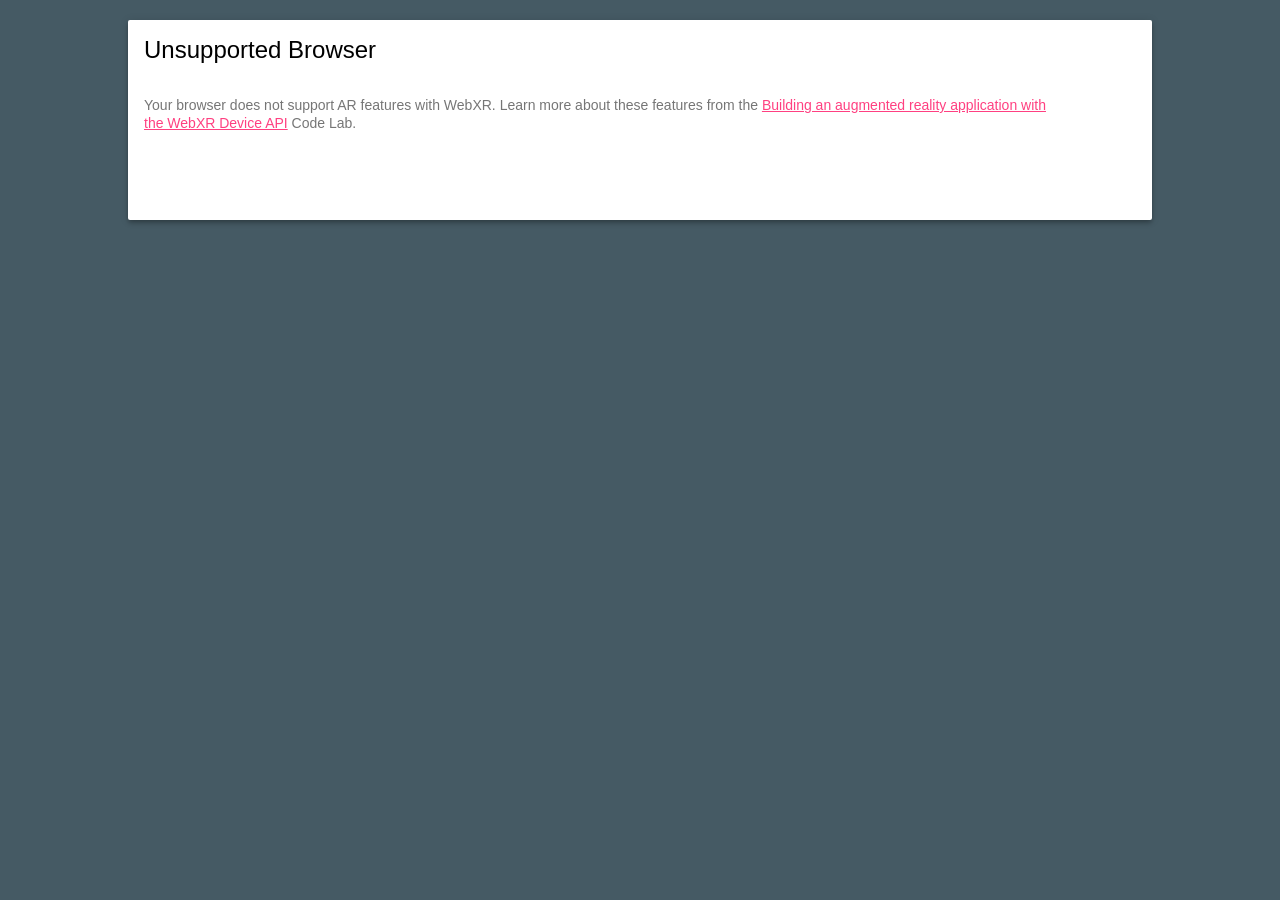
<file: final/index.html>
<!doctype html>
<!--
/*
 * Copyright 2017 Google Inc. All Rights Reserved.
 * Licensed under the Apache License, Version 2.0 (the "License");
 * you may not use this file except in compliance with the License.
 * You may obtain a copy of the License at
 *
 *     http://www.apache.org/licenses/LICENSE-2.0
 *
 * Unless required by applicable law or agreed to in writing, software
 * distributed under the License is distributed on an "AS IS" BASIS,
 * WITHOUT WARRANTIES OR CONDITIONS OF ANY KIND, either express or implied.
 * See the License for the specific language governing permissions and
 * limitations under the License.
 */
-->
<html>
  <head>
    <meta charset="utf-8">
    <meta http-equiv="X-UA-Compatible" content="IE=edge">
    <meta name="viewport" content="width=device-width, initial-scale=1.0">
    <title>Building an augmented reality application with the WebXR Device API</title>
    <link rel="stylesheet" type="text/css" href="../shared/app.css" />
    <link rel="stylesheet" type="text/css" href="../third_party/mdl/material.min.css" />
  </head>
  <body>
    <div id="enter-ar-info" class="demo-card mdl-card mdl-shadow--4dp">
      <div class="mdl-card__title">
        <h2 class="mdl-card__title-text">Augmented Reality with the WebXR Device API</h2>
      </div>
      <div class="mdl-card__supporting-text">
        This is an experiment using augmented reality features with the WebXR Device API.
        Upon entering AR, you will be surrounded by a world of cubes.
        Learn more about these features from the <a href="https://codelabs.developers.google.com/codelabs/ar-with-webxr">Building an augmented reality application with the WebXR Device API</a> Code Lab.
      </div>
      <div class="mdl-card__actions mdl-card--border">
        <a id="enter-ar" class="mdl-button mdl-button--raised mdl-button--accent">
          Start augmented reality
        </a>
      </div>
    </div>
    <div id="unsupported-info" class="demo-card mdl-card mdl-shadow--4dp">
      <div class="mdl-card__title">
        <h2 class="mdl-card__title-text">Unsupported Browser</h2>
      </div>
      <div class="mdl-card__supporting-text">
          Your browser does not support AR features with WebXR. Learn more about these features from the <a href="https://codelabs.developers.google.com/codelabs/ar-with-webxr">Building an augmented reality application with the WebXR Device API</a> Code Lab.
      </div>
    </div>
    <div id="stabilization"></div>
    <div id="info">
        <span>
            <a href="https://poly.google.com/view/dK08uQ8-Zm9">Model</a> by
            <a href="https://poly.google.com/user/f8cGQY15_-g">Naomi Chen</a> /
            <a href="https://creativecommons.org/licenses/by/2.0/">CC-BY</a>
        </span><br />
    </div>
    <script src="../third_party/three.js/three.js"></script>
    <script src="../third_party/three.js/OBJLoader.js"></script>
    <script src="../third_party/three.js/MTLLoader.js"></script>
    <script src="../shared/utils.js"></script>
    <script src="app.js"></script>
  </body>
</html>
</file>
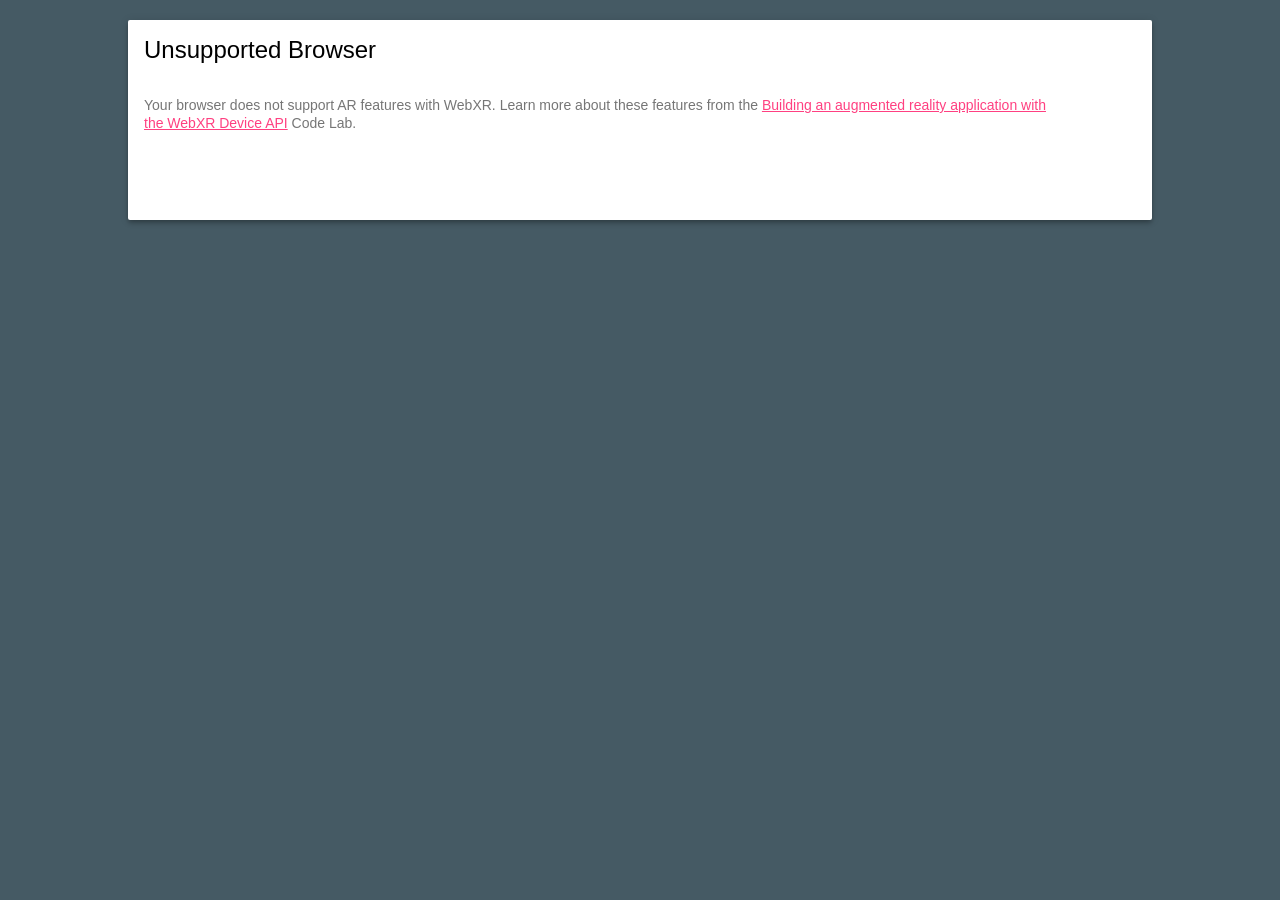
<file: step-05/index.html>
<!doctype html>
<!--
/*
 * Copyright 2017 Google Inc. All Rights Reserved.
 * Licensed under the Apache License, Version 2.0 (the "License");
 * you may not use this file except in compliance with the License.
 * You may obtain a copy of the License at
 *
 *     http://www.apache.org/licenses/LICENSE-2.0
 *
 * Unless required by applicable law or agreed to in writing, software
 * distributed under the License is distributed on an "AS IS" BASIS,
 * WITHOUT WARRANTIES OR CONDITIONS OF ANY KIND, either express or implied.
 * See the License for the specific language governing permissions and
 * limitations under the License.
 */
-->
<html>
  <head>
    <meta charset="utf-8">
    <meta http-equiv="X-UA-Compatible" content="IE=edge">
    <meta name="viewport" content="width=device-width, initial-scale=1.0">
    <title>Building an augmented reality application with the WebXR Device API</title>
    <link rel="stylesheet" type="text/css" href="../shared/app.css" />
    <link rel="stylesheet" type="text/css" href="../third_party/mdl/material.min.css" />
  </head>
  <body>
    <div id="enter-ar-info" class="demo-card mdl-card mdl-shadow--4dp">
      <div class="mdl-card__title">
        <h2 class="mdl-card__title-text">Augmented Reality with the WebXR Device API</h2>
      </div>
      <div class="mdl-card__supporting-text">
        This is an experiment using augmented reality features with the WebXR Device API.
        Upon entering AR, you will be surrounded by a world of cubes.
        Learn more about these features from the <a href="https://codelabs.developers.google.com/codelabs/ar-with-webxr">Building an augmented reality application with the WebXR Device API</a> Code Lab.
      </div>
      <div class="mdl-card__actions mdl-card--border">
        <a id="enter-ar" class="mdl-button mdl-button--raised mdl-button--accent">
          Start augmented reality
        </a>
      </div>
    </div>
    <div id="unsupported-info" class="demo-card mdl-card mdl-shadow--4dp">
      <div class="mdl-card__title">
        <h2 class="mdl-card__title-text">Unsupported Browser</h2>
      </div>
      <div class="mdl-card__supporting-text">
          Your browser does not support AR features with WebXR. Learn more about these features from the <a href="https://codelabs.developers.google.com/codelabs/ar-with-webxr">Building an augmented reality application with the WebXR Device API</a> Code Lab.
      </div>
    </div>
    <div id="stabilization"></div>
    <script src="../third_party/three.js/three.js"></script>
    <script src="../shared/utils.js"></script>
    <script src="app.js"></script>
  </body>
</html>
</file>
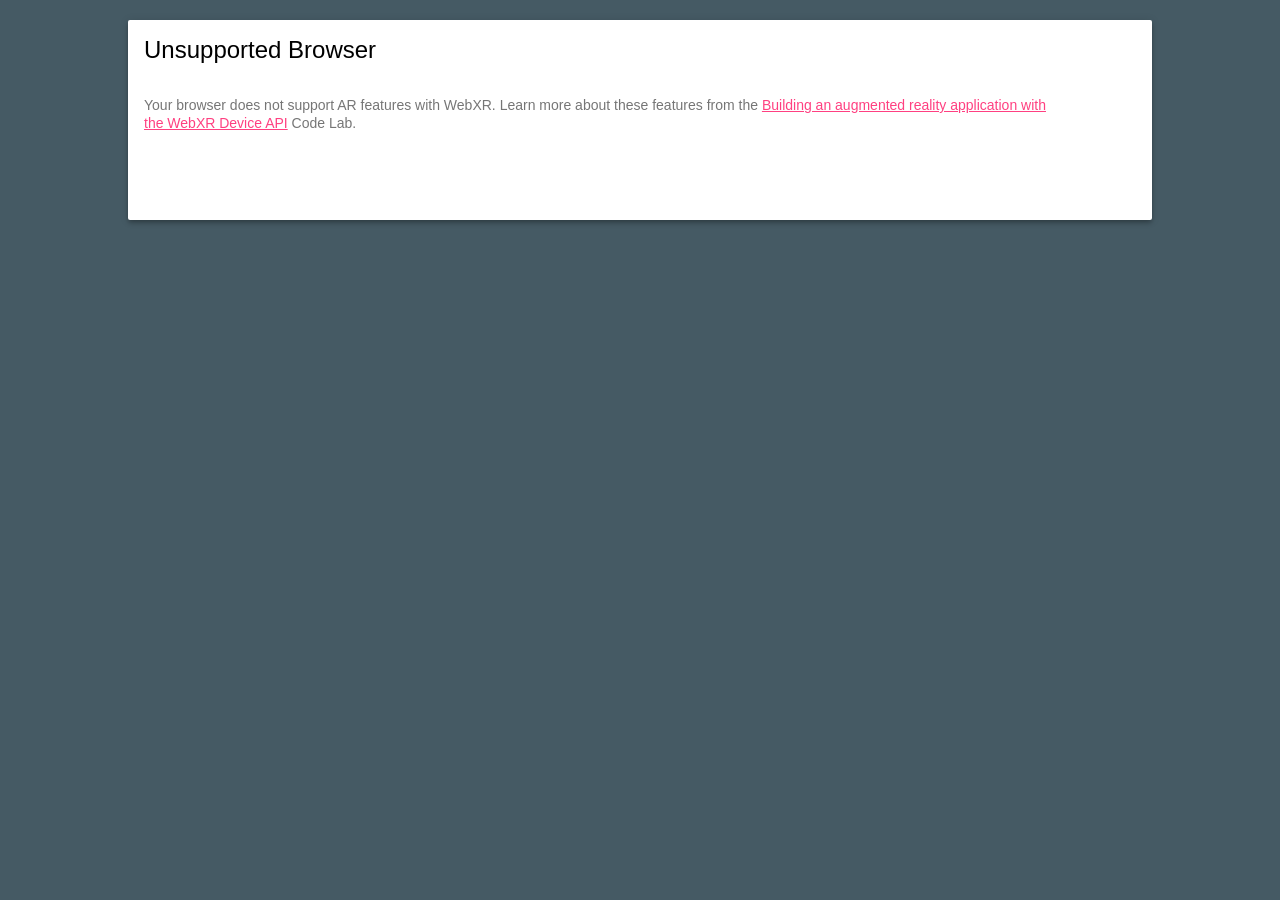
<file: work/index.html>
<!doctype html>
<!--
/*
 * Copyright 2017 Google Inc. All Rights Reserved.
 * Licensed under the Apache License, Version 2.0 (the "License");
 * you may not use this file except in compliance with the License.
 * You may obtain a copy of the License at
 *
 *     http://www.apache.org/licenses/LICENSE-2.0
 *
 * Unless required by applicable law or agreed to in writing, software
 * distributed under the License is distributed on an "AS IS" BASIS,
 * WITHOUT WARRANTIES OR CONDITIONS OF ANY KIND, either express or implied.
 * See the License for the specific language governing permissions and
 * limitations under the License.
 */
-->
<html>
  <head>
    <meta charset="utf-8">
    <meta http-equiv="X-UA-Compatible" content="IE=edge">
    <meta name="viewport" content="width=device-width, initial-scale=1.0">
    <title>Building an augmented reality application with the WebXR Device API</title>
    <link rel="stylesheet" type="text/css" href="../shared/app.css" />
    <link rel="stylesheet" type="text/css" href="../third_party/mdl/material.min.css" />
  </head>
  <body>
    <div id="enter-ar-info" class="demo-card mdl-card mdl-shadow--4dp">
      <div class="mdl-card__title">
        <h2 class="mdl-card__title-text">Augmented Reality with the WebXR Device API</h2>
      </div>
      <div class="mdl-card__supporting-text">
        This is an experiment using augmented reality features with the WebXR Device API.
        Upon entering AR, you will be surrounded by a world of cubes.
        Learn more about these features from the <a href="https://codelabs.developers.google.com/codelabs/ar-with-webxr">Building an augmented reality application with the WebXR Device API</a> Code Lab.
      </div>
      <div class="mdl-card__actions mdl-card--border">
        <a id="enter-ar" class="mdl-button mdl-button--raised mdl-button--accent">
          Start augmented reality
        </a>
      </div>
    </div>
    <div id="unsupported-info" class="demo-card mdl-card mdl-shadow--4dp">
      <div class="mdl-card__title">
        <h2 class="mdl-card__title-text">Unsupported Browser</h2>
      </div>
      <div class="mdl-card__supporting-text">
          Your browser does not support AR features with WebXR. Learn more about these features from the <a href="https://codelabs.developers.google.com/codelabs/ar-with-webxr">Building an augmented reality application with the WebXR Device API</a> Code Lab.
      </div>
    </div>
    <script src="../third_party/three.js/three.js"></script>
    <script src="../shared/utils.js"></script>
    <script src="app.js"></script>
  </body>
</html>
</file>
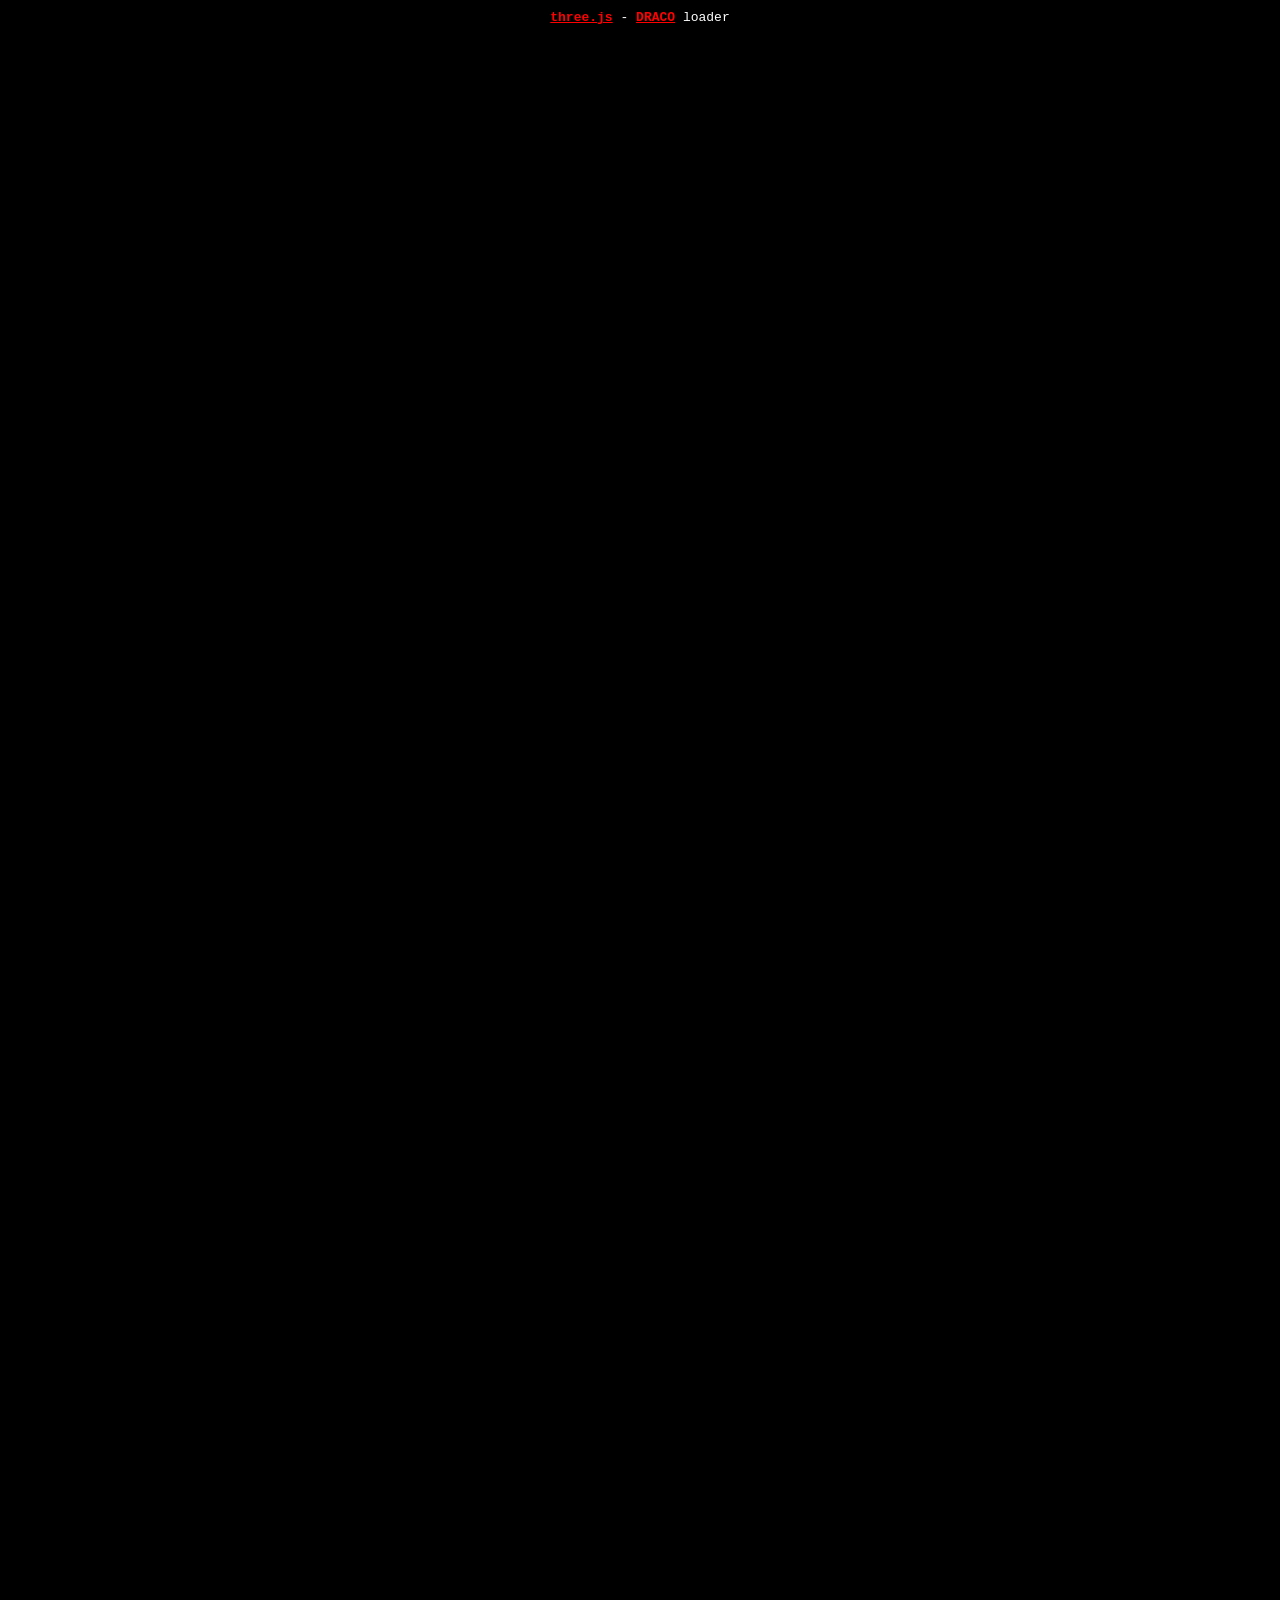
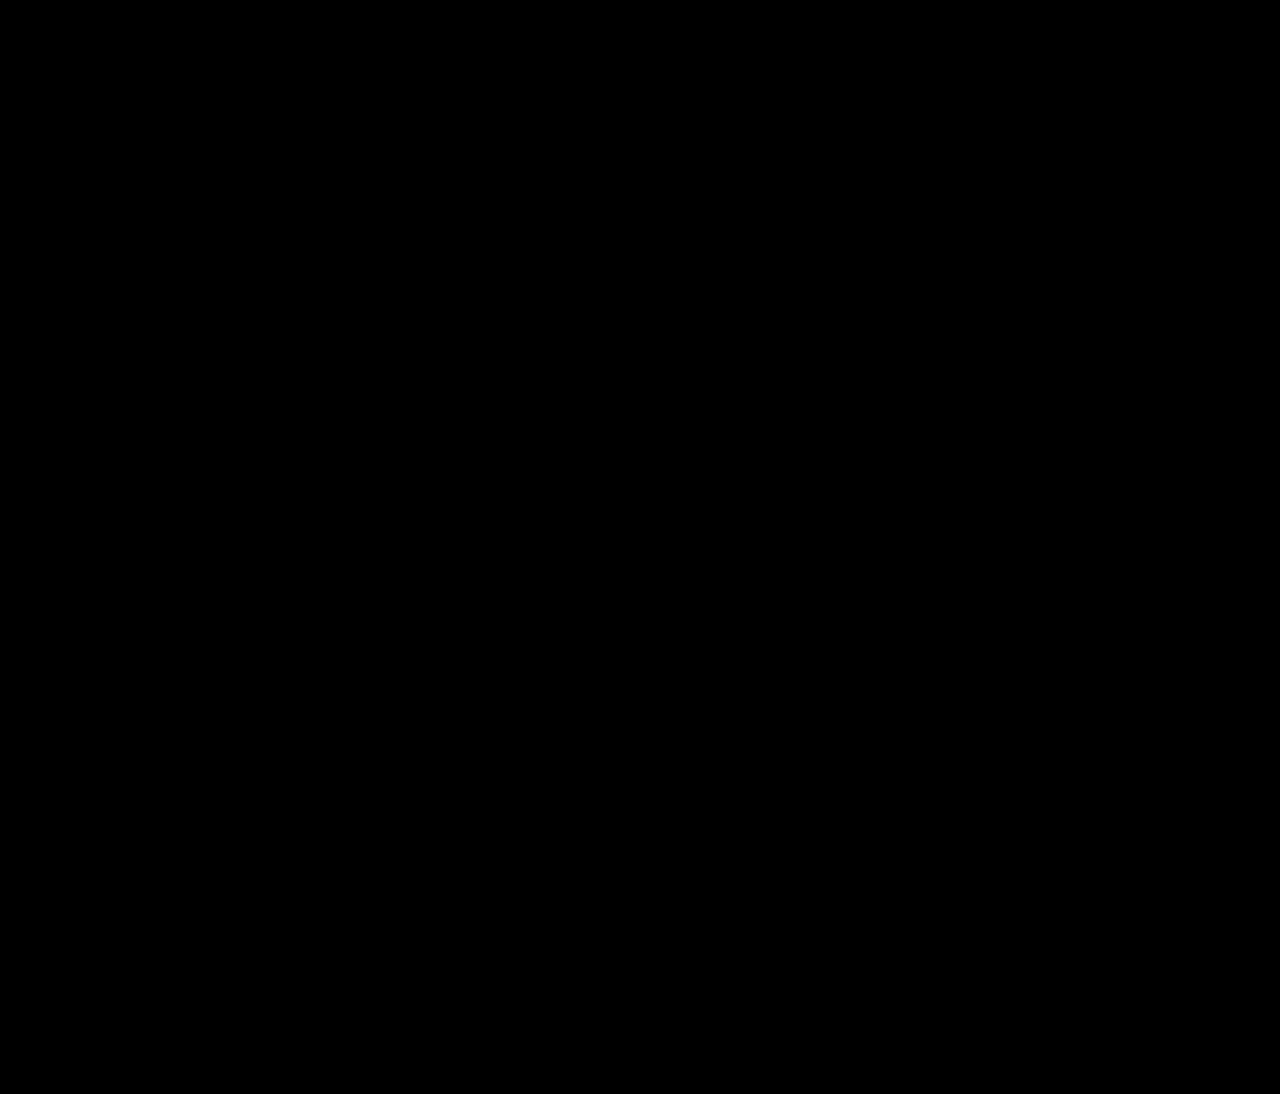
<file: astronaunt/rabbit.html>
<html lang="en"><head>
	<title>three.js webgl - loaders - Draco loader</title>
	<meta charset="utf-8">
	<meta name="viewport" content="width=device-width, user-scalable=no, minimum-scale=1.0, maximum-scale=1.0">
	<style>
		body {
			font-family: Monospace;
			background-color: #000;
			color: #fff;
			margin: 0px;
			overflow: hidden;
		}
		#info {
			color: #fff;
			position: absolute;
			top: 10px;
			width: 100%;
			text-align: center;
			z-index: 100;
			display: block;
		}
		#info a,
		.button {
			color: #f00;
			font-weight: bold;
			text-decoration: underline;
			cursor: pointer
		}
	</style>
<script id="decoder_script" type="text/javascript" src="https://threejs.org/examples/js/libs/draco/draco_decoder.js"></script></head>

<body>
	<div id="container"><canvas width="1920" height="898" style="width: 1920px; height: 898px;"></canvas><canvas width="1920" height="898" style="width: 1920px; height: 898px;"></canvas><canvas width="1920" height="898" style="width: 1920px; height: 898px;"></canvas></div>
	<div id="info">
		<a href="http://threejs.org" target="_blank" rel="noopener">three.js</a> -
		<a href="https://github.com/google/draco" target="_blank" rel="noopener">DRACO</a> loader
	</div>
	<script src="https://threejs.org/build/three.js"></script>
	<script src="https://threejs.org/examples/js/loaders/DRACOLoader.js"></script>
	<script>

		var camera, scene, renderer;

		// Configure and create Draco decoder.
		THREE.DRACOLoader.setDecoderPath('https://threejs.org/examples/js/libs/draco/');
		THREE.DRACOLoader.setDecoderConfig({type: 'js'});
		var dracoLoader = new THREE.DRACOLoader();
		init();
		animate();

		function init() {

			camera = new THREE.PerspectiveCamera( 35, window.innerWidth / window.innerHeight, 0.1, 15 );
			camera.position.set( 3, 0.25, 3 );

			scene = new THREE.Scene();
			scene.background = new THREE.Color( 0x443333 );
			scene.fog = new THREE.Fog( 0x443333, 1, 4 );

			// Ground
			var plane = new THREE.Mesh(
				new THREE.PlaneBufferGeometry( 8, 8 ),
				new THREE.MeshPhongMaterial( { color: 0x999999, specular: 0x101010 } )
			);
			plane.rotation.x = - Math.PI / 2;
			plane.position.y = 0.03;
			plane.receiveShadow = true;
			scene.add(plane);

			// Lights
			var light = new THREE.HemisphereLight( 0x443333, 0x111122 );
			scene.add( light );

			var light = new THREE.SpotLight();
			light.angle = Math.PI / 16;
			light.penumbra = 0.5;
			light.castShadow = true;
			light.position.set( - 1, 1, 1 );
			scene.add( light );

			dracoLoader.load( 'https://threejs.org/examples/models/draco/bunny.drc', function ( geometry ) {

				geometry.computeVertexNormals();

				var material = new THREE.MeshStandardMaterial( { vertexColors: THREE.VertexColors } );
				var mesh = new THREE.Mesh( geometry, material );
				mesh.castShadow = true;
				mesh.receiveShadow = true;
				scene.add( mesh );

				// Release decoder resources.
				THREE.DRACOLoader.releaseDecoderModule();

			} );

			// renderer
			renderer = new THREE.WebGLRenderer( { antialias: true } );
			renderer.setPixelRatio( window.devicePixelRatio );
			renderer.setSize( window.innerWidth, window.innerHeight );
			renderer.gammaInput = true;
			renderer.gammaOutput = true;
			renderer.shadowMap.enabled = true;
			container.appendChild( renderer.domElement );

			window.addEventListener( 'resize', onWindowResize, false );

		}

		function onWindowResize() {

			camera.aspect = window.innerWidth / window.innerHeight;
			camera.updateProjectionMatrix();

			renderer.setSize( window.innerWidth, window.innerHeight );

		}

		function animate() {

			render();
			requestAnimationFrame( animate );

		}

		function render() {

			var timer = Date.now() * 0.0003;

			camera.position.x = Math.sin( timer ) * 0.5;
			camera.position.z = Math.cos( timer ) * 0.5;
			camera.lookAt( new THREE.Vector3( 0, 0.1, 0 ) );

			renderer.render( scene, camera );

		}
	</script>


</body></html>
</file>
<file: shared/app.css>
/*
 * Copyright 2017 Google Inc. All Rights Reserved.
 * Licensed under the Apache License, Version 2.0 (the "License");
 * you may not use this file except in compliance with the License.
 * You may obtain a copy of the License at
 *
 *     http://www.apache.org/licenses/LICENSE-2.0
 *
 * Unless required by applicable law or agreed to in writing, software
 * distributed under the License is distributed on an "AS IS" BASIS,
 * WITHOUT WARRANTIES OR CONDITIONS OF ANY KIND, either express or implied.
 * See the License for the specific language governing permissions and
 * limitations under the License.
 */

body {
  font-family: monospace;
  margin: 0;
  overflow: hidden;
  position: fixed;
  width: 100%;
  height: 100vh;
  -webkit-user-select: none;
  user-select: none;
  background-color: rgb(69, 90, 100);
}

canvas {
  position: absolute;
  top: 0;
  left: 0;
  height: 100%;
  width: 100%;
}

div.demo-card {
  width: 80vw;
  margin: 20px auto;
}

#enter-ar-info .mdl-card__title {
  color: #fff;
  height: 176px;
  background-color: rgb(96, 125, 139);
}

body.unsupported #enter-ar-info {
  display: none;
}

body.ar #enter-ar-info {
  display: none;
}

#unsupported-info {
  display: none;
}

body.unsupported #unsupported-info {
  display: block;
}

#info {
  position: absolute;
  left: 50%;
  top: 0;
  transform: translate(-50%, 0);
  margin: 1em 1em 2em 1em;
  z-index: 10;
  display: block;
  line-height: 2em;
  text-align: center;
  display: none;
  width: 100%;
}

body.ar #info {
  display: block;
}

#info * {
  color: #fff;
}

#info span {
  background-color: rgba(40, 40, 40, 0.4);
  padding: 0.4em 0.6em;
  width: 80vw;
  border-radius: 0.1em;
}

#stabilization {
  background-image: url(../assets/stabilization.gif);
  background-size: contain;
  background-repeat: no-repeat;
  width: 400px;
  height: 400px;
  position: absolute;
  left: 50%;
  top: 0;
  transform: translate(-50%, 0);
  z-index: 10;
  display: none;
}

body.ar #stabilization {
  display: block;
}

body.ar.stabilized #stabilization {
  display: none;
}
</file>
<file: third_party/mdl/material.min.css>
/**
 * material-design-lite - Material Design Components in CSS, JS and HTML
 * @version v1.3.0
 * @license Apache-2.0
 * @copyright 2015 Google, Inc.
 * @link https://github.com/google/material-design-lite
 */
@charset "UTF-8";html{color:rgba(0,0,0,.87)}::-moz-selection{background:#b3d4fc;text-shadow:none}::selection{background:#b3d4fc;text-shadow:none}hr{display:block;height:1px;border:0;border-top:1px solid #ccc;margin:1em 0;padding:0}audio,canvas,iframe,img,svg,video{vertical-align:middle}fieldset{border:0;margin:0;padding:0}textarea{resize:vertical}.browserupgrade{margin:.2em 0;background:#ccc;color:#000;padding:.2em 0}.hidden{display:none!important}.visuallyhidden{border:0;clip:rect(0 0 0 0);height:1px;margin:-1px;overflow:hidden;padding:0;position:absolute;width:1px}.visuallyhidden.focusable:active,.visuallyhidden.focusable:focus{clip:auto;height:auto;margin:0;overflow:visible;position:static;width:auto}.invisible{visibility:hidden}.clearfix:before,.clearfix:after{content:" ";display:table}.clearfix:after{clear:both}@media print{*,*:before,*:after,*:first-letter{background:transparent!important;color:#000!important;box-shadow:none!important}a,a:visited{text-decoration:underline}a[href]:after{content:" (" attr(href)")"}abbr[title]:after{content:" (" attr(title)")"}a[href^="#"]:after,a[href^="javascript:"]:after{content:""}pre,blockquote{border:1px solid #999;page-break-inside:avoid}thead{display:table-header-group}tr,img{page-break-inside:avoid}img{max-width:100%!important}p,h2,h3{orphans:3;widows:3}h2,h3{page-break-after:avoid}}a,.mdl-accordion,.mdl-button,.mdl-card,.mdl-checkbox,.mdl-dropdown-menu,.mdl-icon-toggle,.mdl-item,.mdl-radio,.mdl-slider,.mdl-switch,.mdl-tabs__tab{-webkit-tap-highlight-color:transparent;-webkit-tap-highlight-color:rgba(255,255,255,0)}html{width:100%;height:100%;-ms-touch-action:manipulation;touch-action:manipulation}body{width:100%;min-height:100%}main{display:block}*[hidden]{display:none!important}html,body{font-family:"Helvetica","Arial",sans-serif;font-size:14px;font-weight:400;line-height:20px}h1,h2,h3,h4,h5,h6,p{padding:0}h1 small,h2 small,h3 small,h4 small,h5 small,h6 small{font-family:"Roboto","Helvetica","Arial",sans-serif;font-weight:400;line-height:1.35;letter-spacing:-.02em;opacity:.54;font-size:.6em}h1{font-size:56px;line-height:1.35;letter-spacing:-.02em;margin:24px 0}h1,h2{font-family:"Roboto","Helvetica","Arial",sans-serif;font-weight:400}h2{font-size:45px;line-height:48px}h2,h3{margin:24px 0}h3{font-size:34px;line-height:40px}h3,h4{font-family:"Roboto","Helvetica","Arial",sans-serif;font-weight:400}h4{font-size:24px;line-height:32px;-moz-osx-font-smoothing:grayscale;margin:24px 0 16px}h5{font-size:20px;font-weight:500;line-height:1;letter-spacing:.02em}h5,h6{font-family:"Roboto","Helvetica","Arial",sans-serif;margin:24px 0 16px}h6{font-size:16px;letter-spacing:.04em}h6,p{font-weight:400;line-height:24px}p{font-size:14px;letter-spacing:0;margin:0 0 16px}a{color:rgb(255,64,129);font-weight:500}blockquote{font-family:"Roboto","Helvetica","Arial",sans-serif;position:relative;font-size:24px;font-weight:300;font-style:italic;line-height:1.35;letter-spacing:.08em}blockquote:before{position:absolute;left:-.5em;content:'“'}blockquote:after{content:'”';margin-left:-.05em}mark{background-color:#f4ff81}dt{font-weight:700}address{font-size:12px;line-height:1;font-style:normal}address,ul,ol{font-weight:400;letter-spacing:0}ul,ol{font-size:14px;line-height:24px}.mdl-typography--display-4,.mdl-typography--display-4-color-contrast{font-family:"Roboto","Helvetica","Arial",sans-serif;font-size:112px;font-weight:300;line-height:1;letter-spacing:-.04em}.mdl-typography--display-4-color-contrast{opacity:.54}.mdl-typography--display-3,.mdl-typography--display-3-color-contrast{font-family:"Roboto","Helvetica","Arial",sans-serif;font-size:56px;font-weight:400;line-height:1.35;letter-spacing:-.02em}.mdl-typography--display-3-color-contrast{opacity:.54}.mdl-typography--display-2,.mdl-typography--display-2-color-contrast{font-family:"Roboto","Helvetica","Arial",sans-serif;font-size:45px;font-weight:400;line-height:48px}.mdl-typography--display-2-color-contrast{opacity:.54}.mdl-typography--display-1,.mdl-typography--display-1-color-contrast{font-family:"Roboto","Helvetica","Arial",sans-serif;font-size:34px;font-weight:400;line-height:40px}.mdl-typography--display-1-color-contrast{opacity:.54}.mdl-typography--headline,.mdl-typography--headline-color-contrast{font-family:"Roboto","Helvetica","Arial",sans-serif;font-size:24px;font-weight:400;line-height:32px;-moz-osx-font-smoothing:grayscale}.mdl-typography--headline-color-contrast{opacity:.87}.mdl-typography--title,.mdl-typography--title-color-contrast{font-family:"Roboto","Helvetica","Arial",sans-serif;font-size:20px;font-weight:500;line-height:1;letter-spacing:.02em}.mdl-typography--title-color-contrast{opacity:.87}.mdl-typography--subhead,.mdl-typography--subhead-color-contrast{font-family:"Roboto","Helvetica","Arial",sans-serif;font-size:16px;font-weight:400;line-height:24px;letter-spacing:.04em}.mdl-typography--subhead-color-contrast{opacity:.87}.mdl-typography--body-2,.mdl-typography--body-2-color-contrast{font-size:14px;font-weight:700;line-height:24px;letter-spacing:0}.mdl-typography--body-2-color-contrast{opacity:.87}.mdl-typography--body-1,.mdl-typography--body-1-color-contrast{font-size:14px;font-weight:400;line-height:24px;letter-spacing:0}.mdl-typography--body-1-color-contrast{opacity:.87}.mdl-typography--body-2-force-preferred-font,.mdl-typography--body-2-force-preferred-font-color-contrast{font-family:"Roboto","Helvetica","Arial",sans-serif;font-size:14px;font-weight:500;line-height:24px;letter-spacing:0}.mdl-typography--body-2-force-preferred-font-color-contrast{opacity:.87}.mdl-typography--body-1-force-preferred-font,.mdl-typography--body-1-force-preferred-font-color-contrast{font-family:"Roboto","Helvetica","Arial",sans-serif;font-size:14px;font-weight:400;line-height:24px;letter-spacing:0}.mdl-typography--body-1-force-preferred-font-color-contrast{opacity:.87}.mdl-typography--caption,.mdl-typography--caption-force-preferred-font{font-size:12px;font-weight:400;line-height:1;letter-spacing:0}.mdl-typography--caption-force-preferred-font{font-family:"Roboto","Helvetica","Arial",sans-serif}.mdl-typography--caption-color-contrast,.mdl-typography--caption-force-preferred-font-color-contrast{font-size:12px;font-weight:400;line-height:1;letter-spacing:0;opacity:.54}.mdl-typography--caption-force-preferred-font-color-contrast,.mdl-typography--menu{font-family:"Roboto","Helvetica","Arial",sans-serif}.mdl-typography--menu{font-size:14px;font-weight:500;line-height:1;letter-spacing:0}.mdl-typography--menu-color-contrast{opacity:.87}.mdl-typography--menu-color-contrast,.mdl-typography--button,.mdl-typography--button-color-contrast{font-family:"Roboto","Helvetica","Arial",sans-serif;font-size:14px;font-weight:500;line-height:1;letter-spacing:0}.mdl-typography--button,.mdl-typography--button-color-contrast{text-transform:uppercase}.mdl-typography--button-color-contrast{opacity:.87}.mdl-typography--text-left{text-align:left}.mdl-typography--text-right{text-align:right}.mdl-typography--text-center{text-align:center}.mdl-typography--text-justify{text-align:justify}.mdl-typography--text-nowrap{white-space:nowrap}.mdl-typography--text-lowercase{text-transform:lowercase}.mdl-typography--text-uppercase{text-transform:uppercase}.mdl-typography--text-capitalize{text-transform:capitalize}.mdl-typography--font-thin{font-weight:200!important}.mdl-typography--font-light{font-weight:300!important}.mdl-typography--font-regular{font-weight:400!important}.mdl-typography--font-medium{font-weight:500!important}.mdl-typography--font-bold{font-weight:700!important}.mdl-typography--font-black{font-weight:900!important}.material-icons{font-family:'Material Icons';font-weight:400;font-style:normal;font-size:24px;line-height:1;letter-spacing:normal;text-transform:none;display:inline-block;word-wrap:normal;-moz-font-feature-settings:'liga';font-feature-settings:'liga';-webkit-font-feature-settings:'liga';-webkit-font-smoothing:antialiased}.mdl-color-text--red{color:#f44336 !important}.mdl-color--red{background-color:#f44336 !important}.mdl-color-text--red-50{color:#ffebee !important}.mdl-color--red-50{background-color:#ffebee !important}.mdl-color-text--red-100{color:#ffcdd2 !important}.mdl-color--red-100{background-color:#ffcdd2 !important}.mdl-color-text--red-200{color:#ef9a9a !important}.mdl-color--red-200{background-color:#ef9a9a !important}.mdl-color-text--red-300{color:#e57373 !important}.mdl-color--red-300{background-color:#e57373 !important}.mdl-color-text--red-400{color:#ef5350 !important}.mdl-color--red-400{background-color:#ef5350 !important}.mdl-color-text--red-500{color:#f44336 !important}.mdl-color--red-500{background-color:#f44336 !important}.mdl-color-text--red-600{color:#e53935 !important}.mdl-color--red-600{background-color:#e53935 !important}.mdl-color-text--red-700{color:#d32f2f !important}.mdl-color--red-700{background-color:#d32f2f !important}.mdl-color-text--red-800{color:#c62828 !important}.mdl-color--red-800{background-color:#c62828 !important}.mdl-color-text--red-900{color:#b71c1c !important}.mdl-color--red-900{background-color:#b71c1c !important}.mdl-color-text--red-A100{color:#ff8a80 !important}.mdl-color--red-A100{background-color:#ff8a80 !important}.mdl-color-text--red-A200{color:#ff5252 !important}.mdl-color--red-A200{background-color:#ff5252 !important}.mdl-color-text--red-A400{color:#ff1744 !important}.mdl-color--red-A400{background-color:#ff1744 !important}.mdl-color-text--red-A700{color:#d50000 !important}.mdl-color--red-A700{background-color:#d50000 !important}.mdl-color-text--pink{color:#e91e63 !important}.mdl-color--pink{background-color:#e91e63 !important}.mdl-color-text--pink-50{color:#fce4ec !important}.mdl-color--pink-50{background-color:#fce4ec !important}.mdl-color-text--pink-100{color:#f8bbd0 !important}.mdl-color--pink-100{background-color:#f8bbd0 !important}.mdl-color-text--pink-200{color:#f48fb1 !important}.mdl-color--pink-200{background-color:#f48fb1 !important}.mdl-color-text--pink-300{color:#f06292 !important}.mdl-color--pink-300{background-color:#f06292 !important}.mdl-color-text--pink-400{color:#ec407a !important}.mdl-color--pink-400{background-color:#ec407a !important}.mdl-color-text--pink-500{color:#e91e63 !important}.mdl-color--pink-500{background-color:#e91e63 !important}.mdl-color-text--pink-600{color:#d81b60 !important}.mdl-color--pink-600{background-color:#d81b60 !important}.mdl-color-text--pink-700{color:#c2185b !important}.mdl-color--pink-700{background-color:#c2185b !important}.mdl-color-text--pink-800{color:#ad1457 !important}.mdl-color--pink-800{background-color:#ad1457 !important}.mdl-color-text--pink-900{color:#880e4f !important}.mdl-color--pink-900{background-color:#880e4f !important}.mdl-color-text--pink-A100{color:#ff80ab !important}.mdl-color--pink-A100{background-color:#ff80ab !important}.mdl-color-text--pink-A200{color:#ff4081 !important}.mdl-color--pink-A200{background-color:#ff4081 !important}.mdl-color-text--pink-A400{color:#f50057 !important}.mdl-color--pink-A400{background-color:#f50057 !important}.mdl-color-text--pink-A700{color:#c51162 !important}.mdl-color--pink-A700{background-color:#c51162 !important}.mdl-color-text--purple{color:#9c27b0 !important}.mdl-color--purple{background-color:#9c27b0 !important}.mdl-color-text--purple-50{color:#f3e5f5 !important}.mdl-color--purple-50{background-color:#f3e5f5 !important}.mdl-color-text--purple-100{color:#e1bee7 !important}.mdl-color--purple-100{background-color:#e1bee7 !important}.mdl-color-text--purple-200{color:#ce93d8 !important}.mdl-color--purple-200{background-color:#ce93d8 !important}.mdl-color-text--purple-300{color:#ba68c8 !important}.mdl-color--purple-300{background-color:#ba68c8 !important}.mdl-color-text--purple-400{color:#ab47bc !important}.mdl-color--purple-400{background-color:#ab47bc !important}.mdl-color-text--purple-500{color:#9c27b0 !important}.mdl-color--purple-500{background-color:#9c27b0 !important}.mdl-color-text--purple-600{color:#8e24aa !important}.mdl-color--purple-600{background-color:#8e24aa !important}.mdl-color-text--purple-700{color:#7b1fa2 !important}.mdl-color--purple-700{background-color:#7b1fa2 !important}.mdl-color-text--purple-800{color:#6a1b9a !important}.mdl-color--purple-800{background-color:#6a1b9a !important}.mdl-color-text--purple-900{color:#4a148c !important}.mdl-color--purple-900{background-color:#4a148c !important}.mdl-color-text--purple-A100{color:#ea80fc !important}.mdl-color--purple-A100{background-color:#ea80fc !important}.mdl-color-text--purple-A200{color:#e040fb !important}.mdl-color--purple-A200{background-color:#e040fb !important}.mdl-color-text--purple-A400{color:#d500f9 !important}.mdl-color--purple-A400{background-color:#d500f9 !important}.mdl-color-text--purple-A700{color:#a0f !important}.mdl-color--purple-A700{background-color:#a0f !important}.mdl-color-text--deep-purple{color:#673ab7 !important}.mdl-color--deep-purple{background-color:#673ab7 !important}.mdl-color-text--deep-purple-50{color:#ede7f6 !important}.mdl-color--deep-purple-50{background-color:#ede7f6 !important}.mdl-color-text--deep-purple-100{color:#d1c4e9 !important}.mdl-color--deep-purple-100{background-color:#d1c4e9 !important}.mdl-color-text--deep-purple-200{color:#b39ddb !important}.mdl-color--deep-purple-200{background-color:#b39ddb !important}.mdl-color-text--deep-purple-300{color:#9575cd !important}.mdl-color--deep-purple-300{background-color:#9575cd !important}.mdl-color-text--deep-purple-400{color:#7e57c2 !important}.mdl-color--deep-purple-400{background-color:#7e57c2 !important}.mdl-color-text--deep-purple-500{color:#673ab7 !important}.mdl-color--deep-purple-500{background-color:#673ab7 !important}.mdl-color-text--deep-purple-600{color:#5e35b1 !important}.mdl-color--deep-purple-600{background-color:#5e35b1 !important}.mdl-color-text--deep-purple-700{color:#512da8 !important}.mdl-color--deep-purple-700{background-color:#512da8 !important}.mdl-color-text--deep-purple-800{color:#4527a0 !important}.mdl-color--deep-purple-800{background-color:#4527a0 !important}.mdl-color-text--deep-purple-900{color:#311b92 !important}.mdl-color--deep-purple-900{background-color:#311b92 !important}.mdl-color-text--deep-purple-A100{color:#b388ff !important}.mdl-color--deep-purple-A100{background-color:#b388ff !important}.mdl-color-text--deep-purple-A200{color:#7c4dff !important}.mdl-color--deep-purple-A200{background-color:#7c4dff !important}.mdl-color-text--deep-purple-A400{color:#651fff !important}.mdl-color--deep-purple-A400{background-color:#651fff !important}.mdl-color-text--deep-purple-A700{color:#6200ea !important}.mdl-color--deep-purple-A700{background-color:#6200ea !important}.mdl-color-text--indigo{color:#3f51b5 !important}.mdl-color--indigo{background-color:#3f51b5 !important}.mdl-color-text--indigo-50{color:#e8eaf6 !important}.mdl-color--indigo-50{background-color:#e8eaf6 !important}.mdl-color-text--indigo-100{color:#c5cae9 !important}.mdl-color--indigo-100{background-color:#c5cae9 !important}.mdl-color-text--indigo-200{color:#9fa8da !important}.mdl-color--indigo-200{background-color:#9fa8da !important}.mdl-color-text--indigo-300{color:#7986cb !important}.mdl-color--indigo-300{background-color:#7986cb !important}.mdl-color-text--indigo-400{color:#5c6bc0 !important}.mdl-color--indigo-400{background-color:#5c6bc0 !important}.mdl-color-text--indigo-500{color:#3f51b5 !important}.mdl-color--indigo-500{background-color:#3f51b5 !important}.mdl-color-text--indigo-600{color:#3949ab !important}.mdl-color--indigo-600{background-color:#3949ab !important}.mdl-color-text--indigo-700{color:#303f9f !important}.mdl-color--indigo-700{background-color:#303f9f !important}.mdl-color-text--indigo-800{color:#283593 !important}.mdl-color--indigo-800{background-color:#283593 !important}.mdl-color-text--indigo-900{color:#1a237e !important}.mdl-color--indigo-900{background-color:#1a237e !important}.mdl-color-text--indigo-A100{color:#8c9eff !important}.mdl-color--indigo-A100{background-color:#8c9eff !important}.mdl-color-text--indigo-A200{color:#536dfe !important}.mdl-color--indigo-A200{background-color:#536dfe !important}.mdl-color-text--indigo-A400{color:#3d5afe !important}.mdl-color--indigo-A400{background-color:#3d5afe !important}.mdl-color-text--indigo-A700{color:#304ffe !important}.mdl-color--indigo-A700{background-color:#304ffe !important}.mdl-color-text--blue{color:#2196f3 !important}.mdl-color--blue{background-color:#2196f3 !important}.mdl-color-text--blue-50{color:#e3f2fd !important}.mdl-color--blue-50{background-color:#e3f2fd !important}.mdl-color-text--blue-100{color:#bbdefb !important}.mdl-color--blue-100{background-color:#bbdefb !important}.mdl-color-text--blue-200{color:#90caf9 !important}.mdl-color--blue-200{background-color:#90caf9 !important}.mdl-color-text--blue-300{color:#64b5f6 !important}.mdl-color--blue-300{background-color:#64b5f6 !important}.mdl-color-text--blue-400{color:#42a5f5 !important}.mdl-color--blue-400{background-color:#42a5f5 !important}.mdl-color-text--blue-500{color:#2196f3 !important}.mdl-color--blue-500{background-color:#2196f3 !important}.mdl-color-text--blue-600{color:#1e88e5 !important}.mdl-color--blue-600{background-color:#1e88e5 !important}.mdl-color-text--blue-700{color:#1976d2 !important}.mdl-color--blue-700{background-color:#1976d2 !important}.mdl-color-text--blue-800{color:#1565c0 !important}.mdl-color--blue-800{background-color:#1565c0 !important}.mdl-color-text--blue-900{color:#0d47a1 !important}.mdl-color--blue-900{background-color:#0d47a1 !important}.mdl-color-text--blue-A100{color:#82b1ff !important}.mdl-color--blue-A100{background-color:#82b1ff !important}.mdl-color-text--blue-A200{color:#448aff !important}.mdl-color--blue-A200{background-color:#448aff !important}.mdl-color-text--blue-A400{color:#2979ff !important}.mdl-color--blue-A400{background-color:#2979ff !important}.mdl-color-text--blue-A700{color:#2962ff !important}.mdl-color--blue-A700{background-color:#2962ff !important}.mdl-color-text--light-blue{color:#03a9f4 !important}.mdl-color--light-blue{background-color:#03a9f4 !important}.mdl-color-text--light-blue-50{color:#e1f5fe !important}.mdl-color--light-blue-50{background-color:#e1f5fe !important}.mdl-color-text--light-blue-100{color:#b3e5fc !important}.mdl-color--light-blue-100{background-color:#b3e5fc !important}.mdl-color-text--light-blue-200{color:#81d4fa !important}.mdl-color--light-blue-200{background-color:#81d4fa !important}.mdl-color-text--light-blue-300{color:#4fc3f7 !important}.mdl-color--light-blue-300{background-color:#4fc3f7 !important}.mdl-color-text--light-blue-400{color:#29b6f6 !important}.mdl-color--light-blue-400{background-color:#29b6f6 !important}.mdl-color-text--light-blue-500{color:#03a9f4 !important}.mdl-color--light-blue-500{background-color:#03a9f4 !important}.mdl-color-text--light-blue-600{color:#039be5 !important}.mdl-color--light-blue-600{background-color:#039be5 !important}.mdl-color-text--light-blue-700{color:#0288d1 !important}.mdl-color--light-blue-700{background-color:#0288d1 !important}.mdl-color-text--light-blue-800{color:#0277bd !important}.mdl-color--light-blue-800{background-color:#0277bd !important}.mdl-color-text--light-blue-900{color:#01579b !important}.mdl-color--light-blue-900{background-color:#01579b !important}.mdl-color-text--light-blue-A100{color:#80d8ff !important}.mdl-color--light-blue-A100{background-color:#80d8ff !important}.mdl-color-text--light-blue-A200{color:#40c4ff !important}.mdl-color--light-blue-A200{background-color:#40c4ff !important}.mdl-color-text--light-blue-A400{color:#00b0ff !important}.mdl-color--light-blue-A400{background-color:#00b0ff !important}.mdl-color-text--light-blue-A700{color:#0091ea !important}.mdl-color--light-blue-A700{background-color:#0091ea !important}.mdl-color-text--cyan{color:#00bcd4 !important}.mdl-color--cyan{background-color:#00bcd4 !important}.mdl-color-text--cyan-50{color:#e0f7fa !important}.mdl-color--cyan-50{background-color:#e0f7fa !important}.mdl-color-text--cyan-100{color:#b2ebf2 !important}.mdl-color--cyan-100{background-color:#b2ebf2 !important}.mdl-color-text--cyan-200{color:#80deea !important}.mdl-color--cyan-200{background-color:#80deea !important}.mdl-color-text--cyan-300{color:#4dd0e1 !important}.mdl-color--cyan-300{background-color:#4dd0e1 !important}.mdl-color-text--cyan-400{color:#26c6da !important}.mdl-color--cyan-400{background-color:#26c6da !important}.mdl-color-text--cyan-500{color:#00bcd4 !important}.mdl-color--cyan-500{background-color:#00bcd4 !important}.mdl-color-text--cyan-600{color:#00acc1 !important}.mdl-color--cyan-600{background-color:#00acc1 !important}.mdl-color-text--cyan-700{color:#0097a7 !important}.mdl-color--cyan-700{background-color:#0097a7 !important}.mdl-color-text--cyan-800{color:#00838f !important}.mdl-color--cyan-800{background-color:#00838f !important}.mdl-color-text--cyan-900{color:#006064 !important}.mdl-color--cyan-900{background-color:#006064 !important}.mdl-color-text--cyan-A100{color:#84ffff !important}.mdl-color--cyan-A100{background-color:#84ffff !important}.mdl-color-text--cyan-A200{color:#18ffff !important}.mdl-color--cyan-A200{background-color:#18ffff !important}.mdl-color-text--cyan-A400{color:#00e5ff !important}.mdl-color--cyan-A400{background-color:#00e5ff !important}.mdl-color-text--cyan-A700{color:#00b8d4 !important}.mdl-color--cyan-A700{background-color:#00b8d4 !important}.mdl-color-text--teal{color:#009688 !important}.mdl-color--teal{background-color:#009688 !important}.mdl-color-text--teal-50{color:#e0f2f1 !important}.mdl-color--teal-50{background-color:#e0f2f1 !important}.mdl-color-text--teal-100{color:#b2dfdb !important}.mdl-color--teal-100{background-color:#b2dfdb !important}.mdl-color-text--teal-200{color:#80cbc4 !important}.mdl-color--teal-200{background-color:#80cbc4 !important}.mdl-color-text--teal-300{color:#4db6ac !important}.mdl-color--teal-300{background-color:#4db6ac !important}.mdl-color-text--teal-400{color:#26a69a !important}.mdl-color--teal-400{background-color:#26a69a !important}.mdl-color-text--teal-500{color:#009688 !important}.mdl-color--teal-500{background-color:#009688 !important}.mdl-color-text--teal-600{color:#00897b !important}.mdl-color--teal-600{background-color:#00897b !important}.mdl-color-text--teal-700{color:#00796b !important}.mdl-color--teal-700{background-color:#00796b !important}.mdl-color-text--teal-800{color:#00695c !important}.mdl-color--teal-800{background-color:#00695c !important}.mdl-color-text--teal-900{color:#004d40 !important}.mdl-color--teal-900{background-color:#004d40 !important}.mdl-color-text--teal-A100{color:#a7ffeb !important}.mdl-color--teal-A100{background-color:#a7ffeb !important}.mdl-color-text--teal-A200{color:#64ffda !important}.mdl-color--teal-A200{background-color:#64ffda !important}.mdl-color-text--teal-A400{color:#1de9b6 !important}.mdl-color--teal-A400{background-color:#1de9b6 !important}.mdl-color-text--teal-A700{color:#00bfa5 !important}.mdl-color--teal-A700{background-color:#00bfa5 !important}.mdl-color-text--green{color:#4caf50 !important}.mdl-color--green{background-color:#4caf50 !important}.mdl-color-text--green-50{color:#e8f5e9 !important}.mdl-color--green-50{background-color:#e8f5e9 !important}.mdl-color-text--green-100{color:#c8e6c9 !important}.mdl-color--green-100{background-color:#c8e6c9 !important}.mdl-color-text--green-200{color:#a5d6a7 !important}.mdl-color--green-200{background-color:#a5d6a7 !important}.mdl-color-text--green-300{color:#81c784 !important}.mdl-color--green-300{background-color:#81c784 !important}.mdl-color-text--green-400{color:#66bb6a !important}.mdl-color--green-400{background-color:#66bb6a !important}.mdl-color-text--green-500{color:#4caf50 !important}.mdl-color--green-500{background-color:#4caf50 !important}.mdl-color-text--green-600{color:#43a047 !important}.mdl-color--green-600{background-color:#43a047 !important}.mdl-color-text--green-700{color:#388e3c !important}.mdl-color--green-700{background-color:#388e3c !important}.mdl-color-text--green-800{color:#2e7d32 !important}.mdl-color--green-800{background-color:#2e7d32 !important}.mdl-color-text--green-900{color:#1b5e20 !important}.mdl-color--green-900{background-color:#1b5e20 !important}.mdl-color-text--green-A100{color:#b9f6ca !important}.mdl-color--green-A100{background-color:#b9f6ca !important}.mdl-color-text--green-A200{color:#69f0ae !important}.mdl-color--green-A200{background-color:#69f0ae !important}.mdl-color-text--green-A400{color:#00e676 !important}.mdl-color--green-A400{background-color:#00e676 !important}.mdl-color-text--green-A700{color:#00c853 !important}.mdl-color--green-A700{background-color:#00c853 !important}.mdl-color-text--light-green{color:#8bc34a !important}.mdl-color--light-green{background-color:#8bc34a !important}.mdl-color-text--light-green-50{color:#f1f8e9 !important}.mdl-color--light-green-50{background-color:#f1f8e9 !important}.mdl-color-text--light-green-100{color:#dcedc8 !important}.mdl-color--light-green-100{background-color:#dcedc8 !important}.mdl-color-text--light-green-200{color:#c5e1a5 !important}.mdl-color--light-green-200{background-color:#c5e1a5 !important}.mdl-color-text--light-green-300{color:#aed581 !important}.mdl-color--light-green-300{background-color:#aed581 !important}.mdl-color-text--light-green-400{color:#9ccc65 !important}.mdl-color--light-green-400{background-color:#9ccc65 !important}.mdl-color-text--light-green-500{color:#8bc34a !important}.mdl-color--light-green-500{background-color:#8bc34a !important}.mdl-color-text--light-green-600{color:#7cb342 !important}.mdl-color--light-green-600{background-color:#7cb342 !important}.mdl-color-text--light-green-700{color:#689f38 !important}.mdl-color--light-green-700{background-color:#689f38 !important}.mdl-color-text--light-green-800{color:#558b2f !important}.mdl-color--light-green-800{background-color:#558b2f !important}.mdl-color-text--light-green-900{color:#33691e !important}.mdl-color--light-green-900{background-color:#33691e !important}.mdl-color-text--light-green-A100{color:#ccff90 !important}.mdl-color--light-green-A100{background-color:#ccff90 !important}.mdl-color-text--light-green-A200{color:#b2ff59 !important}.mdl-color--light-green-A200{background-color:#b2ff59 !important}.mdl-color-text--light-green-A400{color:#76ff03 !important}.mdl-color--light-green-A400{background-color:#76ff03 !important}.mdl-color-text--light-green-A700{color:#64dd17 !important}.mdl-color--light-green-A700{background-color:#64dd17 !important}.mdl-color-text--lime{color:#cddc39 !important}.mdl-color--lime{background-color:#cddc39 !important}.mdl-color-text--lime-50{color:#f9fbe7 !important}.mdl-color--lime-50{background-color:#f9fbe7 !important}.mdl-color-text--lime-100{color:#f0f4c3 !important}.mdl-color--lime-100{background-color:#f0f4c3 !important}.mdl-color-text--lime-200{color:#e6ee9c !important}.mdl-color--lime-200{background-color:#e6ee9c !important}.mdl-color-text--lime-300{color:#dce775 !important}.mdl-color--lime-300{background-color:#dce775 !important}.mdl-color-text--lime-400{color:#d4e157 !important}.mdl-color--lime-400{background-color:#d4e157 !important}.mdl-color-text--lime-500{color:#cddc39 !important}.mdl-color--lime-500{background-color:#cddc39 !important}.mdl-color-text--lime-600{color:#c0ca33 !important}.mdl-color--lime-600{background-color:#c0ca33 !important}.mdl-color-text--lime-700{color:#afb42b !important}.mdl-color--lime-700{background-color:#afb42b !important}.mdl-color-text--lime-800{color:#9e9d24 !important}.mdl-color--lime-800{background-color:#9e9d24 !important}.mdl-color-text--lime-900{color:#827717 !important}.mdl-color--lime-900{background-color:#827717 !important}.mdl-color-text--lime-A100{color:#f4ff81 !important}.mdl-color--lime-A100{background-color:#f4ff81 !important}.mdl-color-text--lime-A200{color:#eeff41 !important}.mdl-color--lime-A200{background-color:#eeff41 !important}.mdl-color-text--lime-A400{color:#c6ff00 !important}.mdl-color--lime-A400{background-color:#c6ff00 !important}.mdl-color-text--lime-A700{color:#aeea00 !important}.mdl-color--lime-A700{background-color:#aeea00 !important}.mdl-color-text--yellow{color:#ffeb3b !important}.mdl-color--yellow{background-color:#ffeb3b !important}.mdl-color-text--yellow-50{color:#fffde7 !important}.mdl-color--yellow-50{background-color:#fffde7 !important}.mdl-color-text--yellow-100{color:#fff9c4 !important}.mdl-color--yellow-100{background-color:#fff9c4 !important}.mdl-color-text--yellow-200{color:#fff59d !important}.mdl-color--yellow-200{background-color:#fff59d !important}.mdl-color-text--yellow-300{color:#fff176 !important}.mdl-color--yellow-300{background-color:#fff176 !important}.mdl-color-text--yellow-400{color:#ffee58 !important}.mdl-color--yellow-400{background-color:#ffee58 !important}.mdl-color-text--yellow-500{color:#ffeb3b !important}.mdl-color--yellow-500{background-color:#ffeb3b !important}.mdl-color-text--yellow-600{color:#fdd835 !important}.mdl-color--yellow-600{background-color:#fdd835 !important}.mdl-color-text--yellow-700{color:#fbc02d !important}.mdl-color--yellow-700{background-color:#fbc02d !important}.mdl-color-text--yellow-800{color:#f9a825 !important}.mdl-color--yellow-800{background-color:#f9a825 !important}.mdl-color-text--yellow-900{color:#f57f17 !important}.mdl-color--yellow-900{background-color:#f57f17 !important}.mdl-color-text--yellow-A100{color:#ffff8d !important}.mdl-color--yellow-A100{background-color:#ffff8d !important}.mdl-color-text--yellow-A200{color:#ff0 !important}.mdl-color--yellow-A200{background-color:#ff0 !important}.mdl-color-text--yellow-A400{color:#ffea00 !important}.mdl-color--yellow-A400{background-color:#ffea00 !important}.mdl-color-text--yellow-A700{color:#ffd600 !important}.mdl-color--yellow-A700{background-color:#ffd600 !important}.mdl-color-text--amber{color:#ffc107 !important}.mdl-color--amber{background-color:#ffc107 !important}.mdl-color-text--amber-50{color:#fff8e1 !important}.mdl-color--amber-50{background-color:#fff8e1 !important}.mdl-color-text--amber-100{color:#ffecb3 !important}.mdl-color--amber-100{background-color:#ffecb3 !important}.mdl-color-text--amber-200{color:#ffe082 !important}.mdl-color--amber-200{background-color:#ffe082 !important}.mdl-color-text--amber-300{color:#ffd54f !important}.mdl-color--amber-300{background-color:#ffd54f !important}.mdl-color-text--amber-400{color:#ffca28 !important}.mdl-color--amber-400{background-color:#ffca28 !important}.mdl-color-text--amber-500{color:#ffc107 !important}.mdl-color--amber-500{background-color:#ffc107 !important}.mdl-color-text--amber-600{color:#ffb300 !important}.mdl-color--amber-600{background-color:#ffb300 !important}.mdl-color-text--amber-700{color:#ffa000 !important}.mdl-color--amber-700{background-color:#ffa000 !important}.mdl-color-text--amber-800{color:#ff8f00 !important}.mdl-color--amber-800{background-color:#ff8f00 !important}.mdl-color-text--amber-900{color:#ff6f00 !important}.mdl-color--amber-900{background-color:#ff6f00 !important}.mdl-color-text--amber-A100{color:#ffe57f !important}.mdl-color--amber-A100{background-color:#ffe57f !important}.mdl-color-text--amber-A200{color:#ffd740 !important}.mdl-color--amber-A200{background-color:#ffd740 !important}.mdl-color-text--amber-A400{color:#ffc400 !important}.mdl-color--amber-A400{background-color:#ffc400 !important}.mdl-color-text--amber-A700{color:#ffab00 !important}.mdl-color--amber-A700{background-color:#ffab00 !important}.mdl-color-text--orange{color:#ff9800 !important}.mdl-color--orange{background-color:#ff9800 !important}.mdl-color-text--orange-50{color:#fff3e0 !important}.mdl-color--orange-50{background-color:#fff3e0 !important}.mdl-color-text--orange-100{color:#ffe0b2 !important}.mdl-color--orange-100{background-color:#ffe0b2 !important}.mdl-color-text--orange-200{color:#ffcc80 !important}.mdl-color--orange-200{background-color:#ffcc80 !important}.mdl-color-text--orange-300{color:#ffb74d !important}.mdl-color--orange-300{background-color:#ffb74d !important}.mdl-color-text--orange-400{color:#ffa726 !important}.mdl-color--orange-400{background-color:#ffa726 !important}.mdl-color-text--orange-500{color:#ff9800 !important}.mdl-color--orange-500{background-color:#ff9800 !important}.mdl-color-text--orange-600{color:#fb8c00 !important}.mdl-color--orange-600{background-color:#fb8c00 !important}.mdl-color-text--orange-700{color:#f57c00 !important}.mdl-color--orange-700{background-color:#f57c00 !important}.mdl-color-text--orange-800{color:#ef6c00 !important}.mdl-color--orange-800{background-color:#ef6c00 !important}.mdl-color-text--orange-900{color:#e65100 !important}.mdl-color--orange-900{background-color:#e65100 !important}.mdl-color-text--orange-A100{color:#ffd180 !important}.mdl-color--orange-A100{background-color:#ffd180 !important}.mdl-color-text--orange-A200{color:#ffab40 !important}.mdl-color--orange-A200{background-color:#ffab40 !important}.mdl-color-text--orange-A400{color:#ff9100 !important}.mdl-color--orange-A400{background-color:#ff9100 !important}.mdl-color-text--orange-A700{color:#ff6d00 !important}.mdl-color--orange-A700{background-color:#ff6d00 !important}.mdl-color-text--deep-orange{color:#ff5722 !important}.mdl-color--deep-orange{background-color:#ff5722 !important}.mdl-color-text--deep-orange-50{color:#fbe9e7 !important}.mdl-color--deep-orange-50{background-color:#fbe9e7 !important}.mdl-color-text--deep-orange-100{color:#ffccbc !important}.mdl-color--deep-orange-100{background-color:#ffccbc !important}.mdl-color-text--deep-orange-200{color:#ffab91 !important}.mdl-color--deep-orange-200{background-color:#ffab91 !important}.mdl-color-text--deep-orange-300{color:#ff8a65 !important}.mdl-color--deep-orange-300{background-color:#ff8a65 !important}.mdl-color-text--deep-orange-400{color:#ff7043 !important}.mdl-color--deep-orange-400{background-color:#ff7043 !important}.mdl-color-text--deep-orange-500{color:#ff5722 !important}.mdl-color--deep-orange-500{background-color:#ff5722 !important}.mdl-color-text--deep-orange-600{color:#f4511e !important}.mdl-color--deep-orange-600{background-color:#f4511e !important}.mdl-color-text--deep-orange-700{color:#e64a19 !important}.mdl-color--deep-orange-700{background-color:#e64a19 !important}.mdl-color-text--deep-orange-800{color:#d84315 !important}.mdl-color--deep-orange-800{background-color:#d84315 !important}.mdl-color-text--deep-orange-900{color:#bf360c !important}.mdl-color--deep-orange-900{background-color:#bf360c !important}.mdl-color-text--deep-orange-A100{color:#ff9e80 !important}.mdl-color--deep-orange-A100{background-color:#ff9e80 !important}.mdl-color-text--deep-orange-A200{color:#ff6e40 !important}.mdl-color--deep-orange-A200{background-color:#ff6e40 !important}.mdl-color-text--deep-orange-A400{color:#ff3d00 !important}.mdl-color--deep-orange-A400{background-color:#ff3d00 !important}.mdl-color-text--deep-orange-A700{color:#dd2c00 !important}.mdl-color--deep-orange-A700{background-color:#dd2c00 !important}.mdl-color-text--brown{color:#795548 !important}.mdl-color--brown{background-color:#795548 !important}.mdl-color-text--brown-50{color:#efebe9 !important}.mdl-color--brown-50{background-color:#efebe9 !important}.mdl-color-text--brown-100{color:#d7ccc8 !important}.mdl-color--brown-100{background-color:#d7ccc8 !important}.mdl-color-text--brown-200{color:#bcaaa4 !important}.mdl-color--brown-200{background-color:#bcaaa4 !important}.mdl-color-text--brown-300{color:#a1887f !important}.mdl-color--brown-300{background-color:#a1887f !important}.mdl-color-text--brown-400{color:#8d6e63 !important}.mdl-color--brown-400{background-color:#8d6e63 !important}.mdl-color-text--brown-500{color:#795548 !important}.mdl-color--brown-500{background-color:#795548 !important}.mdl-color-text--brown-600{color:#6d4c41 !important}.mdl-color--brown-600{background-color:#6d4c41 !important}.mdl-color-text--brown-700{color:#5d4037 !important}.mdl-color--brown-700{background-color:#5d4037 !important}.mdl-color-text--brown-800{color:#4e342e !important}.mdl-color--brown-800{background-color:#4e342e !important}.mdl-color-text--brown-900{color:#3e2723 !important}.mdl-color--brown-900{background-color:#3e2723 !important}.mdl-color-text--grey{color:#9e9e9e !important}.mdl-color--grey{background-color:#9e9e9e !important}.mdl-color-text--grey-50{color:#fafafa !important}.mdl-color--grey-50{background-color:#fafafa !important}.mdl-color-text--grey-100{color:#f5f5f5 !important}.mdl-color--grey-100{background-color:#f5f5f5 !important}.mdl-color-text--grey-200{color:#eee !important}.mdl-color--grey-200{background-color:#eee !important}.mdl-color-text--grey-300{color:#e0e0e0 !important}.mdl-color--grey-300{background-color:#e0e0e0 !important}.mdl-color-text--grey-400{color:#bdbdbd !important}.mdl-color--grey-400{background-color:#bdbdbd !important}.mdl-color-text--grey-500{color:#9e9e9e !important}.mdl-color--grey-500{background-color:#9e9e9e !important}.mdl-color-text--grey-600{color:#757575 !important}.mdl-color--grey-600{background-color:#757575 !important}.mdl-color-text--grey-700{color:#616161 !important}.mdl-color--grey-700{background-color:#616161 !important}.mdl-color-text--grey-800{color:#424242 !important}.mdl-color--grey-800{background-color:#424242 !important}.mdl-color-text--grey-900{color:#212121 !important}.mdl-color--grey-900{background-color:#212121 !important}.mdl-color-text--blue-grey{color:#607d8b !important}.mdl-color--blue-grey{background-color:#607d8b !important}.mdl-color-text--blue-grey-50{color:#eceff1 !important}.mdl-color--blue-grey-50{background-color:#eceff1 !important}.mdl-color-text--blue-grey-100{color:#cfd8dc !important}.mdl-color--blue-grey-100{background-color:#cfd8dc !important}.mdl-color-text--blue-grey-200{color:#b0bec5 !important}.mdl-color--blue-grey-200{background-color:#b0bec5 !important}.mdl-color-text--blue-grey-300{color:#90a4ae !important}.mdl-color--blue-grey-300{background-color:#90a4ae !important}.mdl-color-text--blue-grey-400{color:#78909c !important}.mdl-color--blue-grey-400{background-color:#78909c !important}.mdl-color-text--blue-grey-500{color:#607d8b !important}.mdl-color--blue-grey-500{background-color:#607d8b !important}.mdl-color-text--blue-grey-600{color:#546e7a !important}.mdl-color--blue-grey-600{background-color:#546e7a !important}.mdl-color-text--blue-grey-700{color:#455a64 !important}.mdl-color--blue-grey-700{background-color:#455a64 !important}.mdl-color-text--blue-grey-800{color:#37474f !important}.mdl-color--blue-grey-800{background-color:#37474f !important}.mdl-color-text--blue-grey-900{color:#263238 !important}.mdl-color--blue-grey-900{background-color:#263238 !important}.mdl-color--black{background-color:#000 !important}.mdl-color-text--black{color:#000 !important}.mdl-color--white{background-color:#fff !important}.mdl-color-text--white{color:#fff !important}.mdl-color--primary{background-color:rgb(96,125,139)!important}.mdl-color--primary-contrast{background-color:rgb(255,255,255)!important}.mdl-color--primary-dark{background-color:rgb(69,90,100)!important}.mdl-color--accent{background-color:rgb(255,64,129)!important}.mdl-color--accent-contrast{background-color:rgb(255,255,255)!important}.mdl-color-text--primary{color:rgb(96,125,139)!important}.mdl-color-text--primary-contrast{color:rgb(255,255,255)!important}.mdl-color-text--primary-dark{color:rgb(69,90,100)!important}.mdl-color-text--accent{color:rgb(255,64,129)!important}.mdl-color-text--accent-contrast{color:rgb(255,255,255)!important}.mdl-ripple{background:#000;border-radius:50%;height:50px;left:0;opacity:0;pointer-events:none;position:absolute;top:0;-webkit-transform:translate(-50%,-50%);transform:translate(-50%,-50%);width:50px;overflow:hidden}.mdl-ripple.is-animating{transition:transform .3s cubic-bezier(0,0,.2,1),width .3s cubic-bezier(0,0,.2,1),height .3s cubic-bezier(0,0,.2,1),opacity .6s cubic-bezier(0,0,.2,1);transition:transform .3s cubic-bezier(0,0,.2,1),width .3s cubic-bezier(0,0,.2,1),height .3s cubic-bezier(0,0,.2,1),opacity .6s cubic-bezier(0,0,.2,1),-webkit-transform .3s cubic-bezier(0,0,.2,1)}.mdl-ripple.is-visible{opacity:.3}.mdl-animation--default,.mdl-animation--fast-out-slow-in{transition-timing-function:cubic-bezier(.4,0,.2,1)}.mdl-animation--linear-out-slow-in{transition-timing-function:cubic-bezier(0,0,.2,1)}.mdl-animation--fast-out-linear-in{transition-timing-function:cubic-bezier(.4,0,1,1)}.mdl-badge{position:relative;white-space:nowrap;margin-right:24px}.mdl-badge:not([data-badge]){margin-right:auto}.mdl-badge[data-badge]:after{content:attr(data-badge);display:-webkit-flex;display:-ms-flexbox;display:flex;-webkit-flex-direction:row;-ms-flex-direction:row;flex-direction:row;-webkit-flex-wrap:wrap;-ms-flex-wrap:wrap;flex-wrap:wrap;-webkit-justify-content:center;-ms-flex-pack:center;justify-content:center;-webkit-align-content:center;-ms-flex-line-pack:center;align-content:center;-webkit-align-items:center;-ms-flex-align:center;align-items:center;position:absolute;top:-11px;right:-24px;font-family:"Roboto","Helvetica","Arial",sans-serif;font-weight:600;font-size:12px;width:22px;height:22px;border-radius:50%;background:rgb(255,64,129);color:rgb(255,255,255)}.mdl-button .mdl-badge[data-badge]:after{top:-10px;right:-5px}.mdl-badge.mdl-badge--no-background[data-badge]:after{color:rgb(255,64,129);background:rgba(255,255,255,.2);box-shadow:0 0 1px gray}.mdl-badge.mdl-badge--overlap{margin-right:10px}.mdl-badge.mdl-badge--overlap:after{right:-10px}.mdl-button{background:0 0;border:none;border-radius:2px;color:#000;position:relative;height:36px;margin:0;min-width:64px;padding:0 16px;display:inline-block;font-family:"Roboto","Helvetica","Arial",sans-serif;font-size:14px;font-weight:500;text-transform:uppercase;letter-spacing:0;overflow:hidden;will-change:box-shadow;transition:box-shadow .2s cubic-bezier(.4,0,1,1),background-color .2s cubic-bezier(.4,0,.2,1),color .2s cubic-bezier(.4,0,.2,1);outline:none;cursor:pointer;text-decoration:none;text-align:center;line-height:36px;vertical-align:middle}.mdl-button::-moz-focus-inner{border:0}.mdl-button:hover{background-color:rgba(158,158,158,.2)}.mdl-button:focus:not(:active){background-color:rgba(0,0,0,.12)}.mdl-button:active{background-color:rgba(158,158,158,.4)}.mdl-button.mdl-button--colored{color:rgb(96,125,139)}.mdl-button.mdl-button--colored:focus:not(:active){background-color:rgba(0,0,0,.12)}input.mdl-button[type="submit"]{-webkit-appearance:none}.mdl-button--raised{background:rgba(158,158,158,.2);box-shadow:0 2px 2px 0 rgba(0,0,0,.14),0 3px 1px -2px rgba(0,0,0,.2),0 1px 5px 0 rgba(0,0,0,.12)}.mdl-button--raised:active{box-shadow:0 4px 5px 0 rgba(0,0,0,.14),0 1px 10px 0 rgba(0,0,0,.12),0 2px 4px -1px rgba(0,0,0,.2);background-color:rgba(158,158,158,.4)}.mdl-button--raised:focus:not(:active){box-shadow:0 0 8px rgba(0,0,0,.18),0 8px 16px rgba(0,0,0,.36);background-color:rgba(158,158,158,.4)}.mdl-button--raised.mdl-button--colored{background:rgb(96,125,139);color:rgb(255,255,255)}.mdl-button--raised.mdl-button--colored:hover{background-color:rgb(96,125,139)}.mdl-button--raised.mdl-button--colored:active{background-color:rgb(96,125,139)}.mdl-button--raised.mdl-button--colored:focus:not(:active){background-color:rgb(96,125,139)}.mdl-button--raised.mdl-button--colored .mdl-ripple{background:rgb(255,255,255)}.mdl-button--fab{border-radius:50%;font-size:24px;height:56px;margin:auto;min-width:56px;width:56px;padding:0;overflow:hidden;background:rgba(158,158,158,.2);box-shadow:0 1px 1.5px 0 rgba(0,0,0,.12),0 1px 1px 0 rgba(0,0,0,.24);position:relative;line-height:normal}.mdl-button--fab .material-icons{position:absolute;top:50%;left:50%;-webkit-transform:translate(-12px,-12px);transform:translate(-12px,-12px);line-height:24px;width:24px}.mdl-button--fab.mdl-button--mini-fab{height:40px;min-width:40px;width:40px}.mdl-button--fab .mdl-button__ripple-container{border-radius:50%;-webkit-mask-image:-webkit-radial-gradient(circle,#fff,#000)}.mdl-button--fab:active{box-shadow:0 4px 5px 0 rgba(0,0,0,.14),0 1px 10px 0 rgba(0,0,0,.12),0 2px 4px -1px rgba(0,0,0,.2);background-color:rgba(158,158,158,.4)}.mdl-button--fab:focus:not(:active){box-shadow:0 0 8px rgba(0,0,0,.18),0 8px 16px rgba(0,0,0,.36);background-color:rgba(158,158,158,.4)}.mdl-button--fab.mdl-button--colored{background:rgb(255,64,129);color:rgb(255,255,255)}.mdl-button--fab.mdl-button--colored:hover{background-color:rgb(255,64,129)}.mdl-button--fab.mdl-button--colored:focus:not(:active){background-color:rgb(255,64,129)}.mdl-button--fab.mdl-button--colored:active{background-color:rgb(255,64,129)}.mdl-button--fab.mdl-button--colored .mdl-ripple{background:rgb(255,255,255)}.mdl-button--icon{border-radius:50%;font-size:24px;height:32px;margin-left:0;margin-right:0;min-width:32px;width:32px;padding:0;overflow:hidden;color:inherit;line-height:normal}.mdl-button--icon .material-icons{position:absolute;top:50%;left:50%;-webkit-transform:translate(-12px,-12px);transform:translate(-12px,-12px);line-height:24px;width:24px}.mdl-button--icon.mdl-button--mini-icon{height:24px;min-width:24px;width:24px}.mdl-button--icon.mdl-button--mini-icon .material-icons{top:0;left:0}.mdl-button--icon .mdl-button__ripple-container{border-radius:50%;-webkit-mask-image:-webkit-radial-gradient(circle,#fff,#000)}.mdl-button__ripple-container{display:block;height:100%;left:0;position:absolute;top:0;width:100%;z-index:0;overflow:hidden}.mdl-button[disabled] .mdl-button__ripple-container .mdl-ripple,.mdl-button.mdl-button--disabled .mdl-button__ripple-container .mdl-ripple{background-color:transparent}.mdl-button--primary.mdl-button--primary{color:rgb(96,125,139)}.mdl-button--primary.mdl-button--primary .mdl-ripple{background:rgb(255,255,255)}.mdl-button--primary.mdl-button--primary.mdl-button--raised,.mdl-button--primary.mdl-button--primary.mdl-button--fab{color:rgb(255,255,255);background-color:rgb(96,125,139)}.mdl-button--accent.mdl-button--accent{color:rgb(255,64,129)}.mdl-button--accent.mdl-button--accent .mdl-ripple{background:rgb(255,255,255)}.mdl-button--accent.mdl-button--accent.mdl-button--raised,.mdl-button--accent.mdl-button--accent.mdl-button--fab{color:rgb(255,255,255);background-color:rgb(255,64,129)}.mdl-button[disabled][disabled],.mdl-button.mdl-button--disabled.mdl-button--disabled{color:rgba(0,0,0,.26);cursor:default;background-color:transparent}.mdl-button--fab[disabled][disabled],.mdl-button--fab.mdl-button--disabled.mdl-button--disabled{background-color:rgba(0,0,0,.12);color:rgba(0,0,0,.26)}.mdl-button--raised[disabled][disabled],.mdl-button--raised.mdl-button--disabled.mdl-button--disabled{background-color:rgba(0,0,0,.12);color:rgba(0,0,0,.26);box-shadow:none}.mdl-button--colored[disabled][disabled],.mdl-button--colored.mdl-button--disabled.mdl-button--disabled{color:rgba(0,0,0,.26)}.mdl-button .material-icons{vertical-align:middle}.mdl-card{display:-webkit-flex;display:-ms-flexbox;display:flex;-webkit-flex-direction:column;-ms-flex-direction:column;flex-direction:column;font-size:16px;font-weight:400;min-height:200px;overflow:hidden;width:330px;z-index:1;position:relative;background:#fff;border-radius:2px;box-sizing:border-box}.mdl-card__media{background-color:rgb(255,64,129);background-repeat:repeat;background-position:50% 50%;background-size:cover;background-origin:padding-box;background-attachment:scroll;box-sizing:border-box}.mdl-card__title{-webkit-align-items:center;-ms-flex-align:center;align-items:center;color:#000;display:block;display:-webkit-flex;display:-ms-flexbox;display:flex;-webkit-justify-content:stretch;-ms-flex-pack:stretch;justify-content:stretch;line-height:normal;padding:16px;-webkit-perspective-origin:165px 56px;perspective-origin:165px 56px;-webkit-transform-origin:165px 56px;transform-origin:165px 56px;box-sizing:border-box}.mdl-card__title.mdl-card--border{border-bottom:1px solid rgba(0,0,0,.1)}.mdl-card__title-text{-webkit-align-self:flex-end;-ms-flex-item-align:end;align-self:flex-end;color:inherit;display:block;display:-webkit-flex;display:-ms-flexbox;display:flex;font-size:24px;font-weight:300;line-height:normal;overflow:hidden;-webkit-transform-origin:149px 48px;transform-origin:149px 48px;margin:0}.mdl-card__subtitle-text{font-size:14px;color:rgba(0,0,0,.54);margin:0}.mdl-card__supporting-text{color:rgba(0,0,0,.54);font-size:1rem;line-height:18px;overflow:hidden;padding:16px;width:90%}.mdl-card__supporting-text.mdl-card--border{border-bottom:1px solid rgba(0,0,0,.1)}.mdl-card__actions{font-size:16px;line-height:normal;width:100%;background-color:transparent;padding:8px;box-sizing:border-box}.mdl-card__actions.mdl-card--border{border-top:1px solid rgba(0,0,0,.1)}.mdl-card--expand{-webkit-flex-grow:1;-ms-flex-positive:1;flex-grow:1}.mdl-card__menu{position:absolute;right:16px;top:16px}.mdl-checkbox{position:relative;z-index:1;vertical-align:middle;display:inline-block;box-sizing:border-box;width:100%;height:24px;margin:0;padding:0}.mdl-checkbox.is-upgraded{padding-left:24px}.mdl-checkbox__input{line-height:24px}.mdl-checkbox.is-upgraded .mdl-checkbox__input{position:absolute;width:0;height:0;margin:0;padding:0;opacity:0;-ms-appearance:none;-moz-appearance:none;-webkit-appearance:none;appearance:none;border:none}.mdl-checkbox__box-outline{position:absolute;top:3px;left:0;display:inline-block;box-sizing:border-box;width:16px;height:16px;margin:0;cursor:pointer;overflow:hidden;border:2px solid rgba(0,0,0,.54);border-radius:2px;z-index:2}.mdl-checkbox.is-checked .mdl-checkbox__box-outline{border:2px solid rgb(96,125,139)}fieldset[disabled] .mdl-checkbox .mdl-checkbox__box-outline,.mdl-checkbox.is-disabled .mdl-checkbox__box-outline{border:2px solid rgba(0,0,0,.26);cursor:auto}.mdl-checkbox__focus-helper{position:absolute;top:3px;left:0;display:inline-block;box-sizing:border-box;width:16px;height:16px;border-radius:50%;background-color:transparent}.mdl-checkbox.is-focused .mdl-checkbox__focus-helper{box-shadow:0 0 0 8px rgba(0,0,0,.1);background-color:rgba(0,0,0,.1)}.mdl-checkbox.is-focused.is-checked .mdl-checkbox__focus-helper{box-shadow:0 0 0 8px rgba(96,125,139,.26);background-color:rgba(96,125,139,.26)}.mdl-checkbox__tick-outline{position:absolute;top:0;left:0;height:100%;width:100%;-webkit-mask:url("[data-uri]");mask:url("[data-uri]");background:0 0;transition-duration:.28s;transition-timing-function:cubic-bezier(.4,0,.2,1);transition-property:background}.mdl-checkbox.is-checked .mdl-checkbox__tick-outline{background:rgb(96,125,139)url("[data-uri]")}fieldset[disabled] .mdl-checkbox.is-checked .mdl-checkbox__tick-outline,.mdl-checkbox.is-checked.is-disabled .mdl-checkbox__tick-outline{background:rgba(0,0,0,.26)url("[data-uri]")}.mdl-checkbox__label{position:relative;cursor:pointer;font-size:16px;line-height:24px;margin:0}fieldset[disabled] .mdl-checkbox .mdl-checkbox__label,.mdl-checkbox.is-disabled .mdl-checkbox__label{color:rgba(0,0,0,.26);cursor:auto}.mdl-checkbox__ripple-container{position:absolute;z-index:2;top:-6px;left:-10px;box-sizing:border-box;width:36px;height:36px;border-radius:50%;cursor:pointer;overflow:hidden;-webkit-mask-image:-webkit-radial-gradient(circle,#fff,#000)}.mdl-checkbox__ripple-container .mdl-ripple{background:rgb(96,125,139)}fieldset[disabled] .mdl-checkbox .mdl-checkbox__ripple-container,.mdl-checkbox.is-disabled .mdl-checkbox__ripple-container{cursor:auto}fieldset[disabled] .mdl-checkbox .mdl-checkbox__ripple-container .mdl-ripple,.mdl-checkbox.is-disabled .mdl-checkbox__ripple-container .mdl-ripple{background:0 0}.mdl-chip{height:32px;font-family:"Roboto","Helvetica","Arial",sans-serif;line-height:32px;padding:0 12px;border:0;border-radius:16px;background-color:#dedede;display:inline-block;color:rgba(0,0,0,.87);margin:2px 0;font-size:0;white-space:nowrap}.mdl-chip__text{font-size:13px;vertical-align:middle;display:inline-block}.mdl-chip__action{height:24px;width:24px;background:0 0;opacity:.54;cursor:pointer;padding:0;margin:0 0 0 4px;font-size:13px;text-decoration:none;color:rgba(0,0,0,.87);border:none;outline:none}.mdl-chip__action,.mdl-chip__contact{display:inline-block;vertical-align:middle;overflow:hidden;text-align:center}.mdl-chip__contact{height:32px;width:32px;border-radius:16px;margin-right:8px;font-size:18px;line-height:32px}.mdl-chip:focus{outline:0;box-shadow:0 2px 2px 0 rgba(0,0,0,.14),0 3px 1px -2px rgba(0,0,0,.2),0 1px 5px 0 rgba(0,0,0,.12)}.mdl-chip:active{background-color:#d6d6d6}.mdl-chip--deletable{padding-right:4px}.mdl-chip--contact{padding-left:0}.mdl-data-table{position:relative;border:1px solid rgba(0,0,0,.12);border-collapse:collapse;white-space:nowrap;font-size:13px;background-color:#fff}.mdl-data-table thead{padding-bottom:3px}.mdl-data-table thead .mdl-data-table__select{margin-top:0}.mdl-data-table tbody tr{position:relative;height:48px;transition-duration:.28s;transition-timing-function:cubic-bezier(.4,0,.2,1);transition-property:background-color}.mdl-data-table tbody tr.is-selected{background-color:#e0e0e0}.mdl-data-table tbody tr:hover{background-color:#eee}.mdl-data-table td{text-align:right}.mdl-data-table th{padding:0 18px 12px 18px;text-align:right}.mdl-data-table td:first-of-type,.mdl-data-table th:first-of-type{padding-left:24px}.mdl-data-table td:last-of-type,.mdl-data-table th:last-of-type{padding-right:24px}.mdl-data-table td{position:relative;height:48px;border-top:1px solid rgba(0,0,0,.12);border-bottom:1px solid rgba(0,0,0,.12);padding:12px 18px;box-sizing:border-box}.mdl-data-table td,.mdl-data-table td .mdl-data-table__select{vertical-align:middle}.mdl-data-table th{position:relative;vertical-align:bottom;text-overflow:ellipsis;font-weight:700;line-height:24px;letter-spacing:0;height:48px;font-size:12px;color:rgba(0,0,0,.54);padding-bottom:8px;box-sizing:border-box}.mdl-data-table th.mdl-data-table__header--sorted-ascending,.mdl-data-table th.mdl-data-table__header--sorted-descending{color:rgba(0,0,0,.87)}.mdl-data-table th.mdl-data-table__header--sorted-ascending:before,.mdl-data-table th.mdl-data-table__header--sorted-descending:before{font-family:'Material Icons';font-weight:400;font-style:normal;line-height:1;letter-spacing:normal;text-transform:none;display:inline-block;word-wrap:normal;-moz-font-feature-settings:'liga';font-feature-settings:'liga';-webkit-font-feature-settings:'liga';-webkit-font-smoothing:antialiased;font-size:16px;content:"\e5d8";margin-right:5px;vertical-align:sub}.mdl-data-table th.mdl-data-table__header--sorted-ascending:hover,.mdl-data-table th.mdl-data-table__header--sorted-descending:hover{cursor:pointer}.mdl-data-table th.mdl-data-table__header--sorted-ascending:hover:before,.mdl-data-table th.mdl-data-table__header--sorted-descending:hover:before{color:rgba(0,0,0,.26)}.mdl-data-table th.mdl-data-table__header--sorted-descending:before{content:"\e5db"}.mdl-data-table__select{width:16px}.mdl-data-table__cell--non-numeric.mdl-data-table__cell--non-numeric{text-align:left}.mdl-dialog{border:none;box-shadow:0 9px 46px 8px rgba(0,0,0,.14),0 11px 15px -7px rgba(0,0,0,.12),0 24px 38px 3px rgba(0,0,0,.2);width:280px}.mdl-dialog__title{padding:24px 24px 0;margin:0;font-size:2.5rem}.mdl-dialog__actions{padding:8px 8px 8px 24px;display:-webkit-flex;display:-ms-flexbox;display:flex;-webkit-flex-direction:row-reverse;-ms-flex-direction:row-reverse;flex-direction:row-reverse;-webkit-flex-wrap:wrap;-ms-flex-wrap:wrap;flex-wrap:wrap}.mdl-dialog__actions>*{margin-right:8px;height:36px}.mdl-dialog__actions>*:first-child{margin-right:0}.mdl-dialog__actions--full-width{padding:0 0 8px}.mdl-dialog__actions--full-width>*{height:48px;-webkit-flex:0 0 100%;-ms-flex:0 0 100%;flex:0 0 100%;padding-right:16px;margin-right:0;text-align:right}.mdl-dialog__content{padding:20px 24px 24px;color:rgba(0,0,0,.54)}.mdl-mega-footer{padding:16px 40px;color:#9e9e9e;background-color:#424242}.mdl-mega-footer--top-section:after,.mdl-mega-footer--middle-section:after,.mdl-mega-footer--bottom-section:after,.mdl-mega-footer__top-section:after,.mdl-mega-footer__middle-section:after,.mdl-mega-footer__bottom-section:after{content:'';display:block;clear:both}.mdl-mega-footer--left-section,.mdl-mega-footer__left-section,.mdl-mega-footer--right-section,.mdl-mega-footer__right-section{margin-bottom:16px}.mdl-mega-footer--right-section a,.mdl-mega-footer__right-section a{display:block;margin-bottom:16px;color:inherit;text-decoration:none}@media screen and (min-width:760px){.mdl-mega-footer--left-section,.mdl-mega-footer__left-section{float:left}.mdl-mega-footer--right-section,.mdl-mega-footer__right-section{float:right}.mdl-mega-footer--right-section a,.mdl-mega-footer__right-section a{display:inline-block;margin-left:16px;line-height:36px;vertical-align:middle}}.mdl-mega-footer--social-btn,.mdl-mega-footer__social-btn{width:36px;height:36px;padding:0;margin:0;background-color:#9e9e9e;border:none}.mdl-mega-footer--drop-down-section,.mdl-mega-footer__drop-down-section{display:block;position:relative}@media screen and (min-width:760px){.mdl-mega-footer--drop-down-section,.mdl-mega-footer__drop-down-section{width:33%}.mdl-mega-footer--drop-down-section:nth-child(1),.mdl-mega-footer--drop-down-section:nth-child(2),.mdl-mega-footer__drop-down-section:nth-child(1),.mdl-mega-footer__drop-down-section:nth-child(2){float:left}.mdl-mega-footer--drop-down-section:nth-child(3),.mdl-mega-footer__drop-down-section:nth-child(3){float:right}.mdl-mega-footer--drop-down-section:nth-child(3):after,.mdl-mega-footer__drop-down-section:nth-child(3):after{clear:right}.mdl-mega-footer--drop-down-section:nth-child(4),.mdl-mega-footer__drop-down-section:nth-child(4){clear:right;float:right}.mdl-mega-footer--middle-section:after,.mdl-mega-footer__middle-section:after{content:'';display:block;clear:both}.mdl-mega-footer--bottom-section,.mdl-mega-footer__bottom-section{padding-top:0}}@media screen and (min-width:1024px){.mdl-mega-footer--drop-down-section,.mdl-mega-footer--drop-down-section:nth-child(3),.mdl-mega-footer--drop-down-section:nth-child(4),.mdl-mega-footer__drop-down-section,.mdl-mega-footer__drop-down-section:nth-child(3),.mdl-mega-footer__drop-down-section:nth-child(4){width:24%;float:left}}.mdl-mega-footer--heading-checkbox,.mdl-mega-footer__heading-checkbox{position:absolute;width:100%;height:55.8px;padding:32px;margin:-16px 0 0;cursor:pointer;z-index:1;opacity:0}.mdl-mega-footer--heading-checkbox+.mdl-mega-footer--heading:after,.mdl-mega-footer--heading-checkbox+.mdl-mega-footer__heading:after,.mdl-mega-footer__heading-checkbox+.mdl-mega-footer--heading:after,.mdl-mega-footer__heading-checkbox+.mdl-mega-footer__heading:after{font-family:'Material Icons';content:'\E5CE'}.mdl-mega-footer--heading-checkbox:checked~.mdl-mega-footer--link-list,.mdl-mega-footer--heading-checkbox:checked~.mdl-mega-footer__link-list,.mdl-mega-footer--heading-checkbox:checked+.mdl-mega-footer--heading+.mdl-mega-footer--link-list,.mdl-mega-footer--heading-checkbox:checked+.mdl-mega-footer__heading+.mdl-mega-footer__link-list,.mdl-mega-footer__heading-checkbox:checked~.mdl-mega-footer--link-list,.mdl-mega-footer__heading-checkbox:checked~.mdl-mega-footer__link-list,.mdl-mega-footer__heading-checkbox:checked+.mdl-mega-footer--heading+.mdl-mega-footer--link-list,.mdl-mega-footer__heading-checkbox:checked+.mdl-mega-footer__heading+.mdl-mega-footer__link-list{display:none}.mdl-mega-footer--heading-checkbox:checked+.mdl-mega-footer--heading:after,.mdl-mega-footer--heading-checkbox:checked+.mdl-mega-footer__heading:after,.mdl-mega-footer__heading-checkbox:checked+.mdl-mega-footer--heading:after,.mdl-mega-footer__heading-checkbox:checked+.mdl-mega-footer__heading:after{font-family:'Material Icons';content:'\E5CF'}.mdl-mega-footer--heading,.mdl-mega-footer__heading{position:relative;width:100%;padding-right:39.8px;margin-bottom:16px;box-sizing:border-box;font-size:14px;line-height:23.8px;font-weight:500;white-space:nowrap;text-overflow:ellipsis;overflow:hidden;color:#e0e0e0}.mdl-mega-footer--heading:after,.mdl-mega-footer__heading:after{content:'';position:absolute;top:0;right:0;display:block;width:23.8px;height:23.8px;background-size:cover}.mdl-mega-footer--link-list,.mdl-mega-footer__link-list{list-style:none;padding:0;margin:0 0 32px}.mdl-mega-footer--link-list:after,.mdl-mega-footer__link-list:after{clear:both;display:block;content:''}.mdl-mega-footer--link-list li,.mdl-mega-footer__link-list li{font-size:14px;font-weight:400;letter-spacing:0;line-height:20px}.mdl-mega-footer--link-list a,.mdl-mega-footer__link-list a{color:inherit;text-decoration:none;white-space:nowrap}@media screen and (min-width:760px){.mdl-mega-footer--heading-checkbox,.mdl-mega-footer__heading-checkbox{display:none}.mdl-mega-footer--heading-checkbox+.mdl-mega-footer--heading:after,.mdl-mega-footer--heading-checkbox+.mdl-mega-footer__heading:after,.mdl-mega-footer__heading-checkbox+.mdl-mega-footer--heading:after,.mdl-mega-footer__heading-checkbox+.mdl-mega-footer__heading:after{content:''}.mdl-mega-footer--heading-checkbox:checked~.mdl-mega-footer--link-list,.mdl-mega-footer--heading-checkbox:checked~.mdl-mega-footer__link-list,.mdl-mega-footer--heading-checkbox:checked+.mdl-mega-footer__heading+.mdl-mega-footer__link-list,.mdl-mega-footer--heading-checkbox:checked+.mdl-mega-footer--heading+.mdl-mega-footer--link-list,.mdl-mega-footer__heading-checkbox:checked~.mdl-mega-footer--link-list,.mdl-mega-footer__heading-checkbox:checked~.mdl-mega-footer__link-list,.mdl-mega-footer__heading-checkbox:checked+.mdl-mega-footer__heading+.mdl-mega-footer__link-list,.mdl-mega-footer__heading-checkbox:checked+.mdl-mega-footer--heading+.mdl-mega-footer--link-list{display:block}.mdl-mega-footer--heading-checkbox:checked+.mdl-mega-footer--heading:after,.mdl-mega-footer--heading-checkbox:checked+.mdl-mega-footer__heading:after,.mdl-mega-footer__heading-checkbox:checked+.mdl-mega-footer--heading:after,.mdl-mega-footer__heading-checkbox:checked+.mdl-mega-footer__heading:after{content:''}}.mdl-mega-footer--bottom-section,.mdl-mega-footer__bottom-section{padding-top:16px;margin-bottom:16px}.mdl-logo{margin-bottom:16px;color:#fff}.mdl-mega-footer--bottom-section .mdl-mega-footer--link-list li,.mdl-mega-footer__bottom-section .mdl-mega-footer__link-list li{float:left;margin-bottom:0;margin-right:16px}@media screen and (min-width:760px){.mdl-logo{float:left;margin-bottom:0;margin-right:16px}}.mdl-mini-footer{display:-webkit-flex;display:-ms-flexbox;display:flex;-webkit-flex-flow:row wrap;-ms-flex-flow:row wrap;flex-flow:row wrap;-webkit-justify-content:space-between;-ms-flex-pack:justify;justify-content:space-between;padding:32px 16px;color:#9e9e9e;background-color:#424242}.mdl-mini-footer:after{content:'';display:block}.mdl-mini-footer .mdl-logo{line-height:36px}.mdl-mini-footer--link-list,.mdl-mini-footer__link-list{display:-webkit-flex;display:-ms-flexbox;display:flex;-webkit-flex-flow:row nowrap;-ms-flex-flow:row nowrap;flex-flow:row nowrap;list-style:none;margin:0;padding:0}.mdl-mini-footer--link-list li,.mdl-mini-footer__link-list li{margin-bottom:0;margin-right:16px}@media screen and (min-width:760px){.mdl-mini-footer--link-list li,.mdl-mini-footer__link-list li{line-height:36px}}.mdl-mini-footer--link-list a,.mdl-mini-footer__link-list a{color:inherit;text-decoration:none;white-space:nowrap}.mdl-mini-footer--left-section,.mdl-mini-footer__left-section{display:inline-block;-webkit-order:0;-ms-flex-order:0;order:0}.mdl-mini-footer--right-section,.mdl-mini-footer__right-section{display:inline-block;-webkit-order:1;-ms-flex-order:1;order:1}.mdl-mini-footer--social-btn,.mdl-mini-footer__social-btn{width:36px;height:36px;padding:0;margin:0;background-color:#9e9e9e;border:none}.mdl-icon-toggle{position:relative;z-index:1;vertical-align:middle;display:inline-block;height:32px;margin:0;padding:0}.mdl-icon-toggle__input{line-height:32px}.mdl-icon-toggle.is-upgraded .mdl-icon-toggle__input{position:absolute;width:0;height:0;margin:0;padding:0;opacity:0;-ms-appearance:none;-moz-appearance:none;-webkit-appearance:none;appearance:none;border:none}.mdl-icon-toggle__label{display:inline-block;position:relative;cursor:pointer;height:32px;width:32px;min-width:32px;color:#616161;border-radius:50%;padding:0;margin-left:0;margin-right:0;text-align:center;background-color:transparent;will-change:background-color;transition:background-color .2s cubic-bezier(.4,0,.2,1),color .2s cubic-bezier(.4,0,.2,1)}.mdl-icon-toggle__label.material-icons{line-height:32px;font-size:24px}.mdl-icon-toggle.is-checked .mdl-icon-toggle__label{color:rgb(96,125,139)}.mdl-icon-toggle.is-disabled .mdl-icon-toggle__label{color:rgba(0,0,0,.26);cursor:auto;transition:none}.mdl-icon-toggle.is-focused .mdl-icon-toggle__label{background-color:rgba(0,0,0,.12)}.mdl-icon-toggle.is-focused.is-checked .mdl-icon-toggle__label{background-color:rgba(96,125,139,.26)}.mdl-icon-toggle__ripple-container{position:absolute;z-index:2;top:-2px;left:-2px;box-sizing:border-box;width:36px;height:36px;border-radius:50%;cursor:pointer;overflow:hidden;-webkit-mask-image:-webkit-radial-gradient(circle,#fff,#000)}.mdl-icon-toggle__ripple-container .mdl-ripple{background:#616161}.mdl-icon-toggle.is-disabled .mdl-icon-toggle__ripple-container{cursor:auto}.mdl-icon-toggle.is-disabled .mdl-icon-toggle__ripple-container .mdl-ripple{background:0 0}.mdl-list{display:block;padding:8px 0;list-style:none}.mdl-list__item{font-family:"Roboto","Helvetica","Arial",sans-serif;font-size:16px;font-weight:400;letter-spacing:.04em;line-height:1;min-height:48px;-webkit-flex-direction:row;-ms-flex-direction:row;flex-direction:row;-webkit-flex-wrap:nowrap;-ms-flex-wrap:nowrap;flex-wrap:nowrap;padding:16px;cursor:default;color:rgba(0,0,0,.87);overflow:hidden}.mdl-list__item,.mdl-list__item .mdl-list__item-primary-content{box-sizing:border-box;display:-webkit-flex;display:-ms-flexbox;display:flex;-webkit-align-items:center;-ms-flex-align:center;align-items:center}.mdl-list__item .mdl-list__item-primary-content{-webkit-order:0;-ms-flex-order:0;order:0;-webkit-flex-grow:2;-ms-flex-positive:2;flex-grow:2;text-decoration:none}.mdl-list__item .mdl-list__item-primary-content .mdl-list__item-icon{margin-right:32px}.mdl-list__item .mdl-list__item-primary-content .mdl-list__item-avatar{margin-right:16px}.mdl-list__item .mdl-list__item-secondary-content{display:-webkit-flex;display:-ms-flexbox;display:flex;-webkit-flex-flow:column;-ms-flex-flow:column;flex-flow:column;-webkit-align-items:flex-end;-ms-flex-align:end;align-items:flex-end;margin-left:16px}.mdl-list__item .mdl-list__item-secondary-content .mdl-list__item-secondary-action label{display:inline}.mdl-list__item .mdl-list__item-secondary-content .mdl-list__item-secondary-info{font-size:12px;font-weight:400;line-height:1;letter-spacing:0;color:rgba(0,0,0,.54)}.mdl-list__item .mdl-list__item-secondary-content .mdl-list__item-sub-header{padding:0 0 0 16px}.mdl-list__item-icon,.mdl-list__item-icon.material-icons{height:24px;width:24px;font-size:24px;box-sizing:border-box;color:#757575}.mdl-list__item-avatar,.mdl-list__item-avatar.material-icons{height:40px;width:40px;box-sizing:border-box;border-radius:50%;background-color:#757575;font-size:40px;color:#fff}.mdl-list__item--two-line{height:72px}.mdl-list__item--two-line .mdl-list__item-primary-content{height:36px;line-height:20px;display:block}.mdl-list__item--two-line .mdl-list__item-primary-content .mdl-list__item-avatar{float:left}.mdl-list__item--two-line .mdl-list__item-primary-content .mdl-list__item-icon{float:left;margin-top:6px}.mdl-list__item--two-line .mdl-list__item-primary-content .mdl-list__item-secondary-content{height:36px}.mdl-list__item--two-line .mdl-list__item-primary-content .mdl-list__item-sub-title{font-size:14px;font-weight:400;letter-spacing:0;line-height:18px;color:rgba(0,0,0,.54);display:block;padding:0}.mdl-list__item--three-line{height:88px}.mdl-list__item--three-line .mdl-list__item-primary-content{height:52px;line-height:20px;display:block}.mdl-list__item--three-line .mdl-list__item-primary-content .mdl-list__item-avatar,.mdl-list__item--three-line .mdl-list__item-primary-content .mdl-list__item-icon{float:left}.mdl-list__item--three-line .mdl-list__item-secondary-content{height:52px}.mdl-list__item--three-line .mdl-list__item-text-body{font-size:14px;font-weight:400;letter-spacing:0;line-height:18px;height:52px;color:rgba(0,0,0,.54);display:block;padding:0}.mdl-menu__container{display:block;margin:0;padding:0;border:none;position:absolute;overflow:visible;height:0;width:0;visibility:hidden;z-index:-1}.mdl-menu__container.is-visible,.mdl-menu__container.is-animating{z-index:999;visibility:visible}.mdl-menu__outline{display:block;background:#fff;margin:0;padding:0;border:none;border-radius:2px;position:absolute;top:0;left:0;overflow:hidden;opacity:0;-webkit-transform:scale(0);transform:scale(0);-webkit-transform-origin:0 0;transform-origin:0 0;box-shadow:0 2px 2px 0 rgba(0,0,0,.14),0 3px 1px -2px rgba(0,0,0,.2),0 1px 5px 0 rgba(0,0,0,.12);will-change:transform;transition:transform .3s cubic-bezier(.4,0,.2,1),opacity .2s cubic-bezier(.4,0,.2,1);transition:transform .3s cubic-bezier(.4,0,.2,1),opacity .2s cubic-bezier(.4,0,.2,1),-webkit-transform .3s cubic-bezier(.4,0,.2,1);z-index:-1}.mdl-menu__container.is-visible .mdl-menu__outline{opacity:1;-webkit-transform:scale(1);transform:scale(1);z-index:999}.mdl-menu__outline.mdl-menu--bottom-right{-webkit-transform-origin:100% 0;transform-origin:100% 0}.mdl-menu__outline.mdl-menu--top-left{-webkit-transform-origin:0 100%;transform-origin:0 100%}.mdl-menu__outline.mdl-menu--top-right{-webkit-transform-origin:100% 100%;transform-origin:100% 100%}.mdl-menu{position:absolute;list-style:none;top:0;left:0;height:auto;width:auto;min-width:124px;padding:8px 0;margin:0;opacity:0;clip:rect(0 0 0 0);z-index:-1}.mdl-menu__container.is-visible .mdl-menu{opacity:1;z-index:999}.mdl-menu.is-animating{transition:opacity .2s cubic-bezier(.4,0,.2,1),clip .3s cubic-bezier(.4,0,.2,1)}.mdl-menu.mdl-menu--bottom-right{left:auto;right:0}.mdl-menu.mdl-menu--top-left{top:auto;bottom:0}.mdl-menu.mdl-menu--top-right{top:auto;left:auto;bottom:0;right:0}.mdl-menu.mdl-menu--unaligned{top:auto;left:auto}.mdl-menu__item{display:block;border:none;color:rgba(0,0,0,.87);background-color:transparent;text-align:left;margin:0;padding:0 16px;outline-color:#bdbdbd;position:relative;overflow:hidden;font-size:14px;font-weight:400;letter-spacing:0;text-decoration:none;cursor:pointer;height:48px;line-height:48px;white-space:nowrap;opacity:0;transition:opacity .2s cubic-bezier(.4,0,.2,1);-webkit-user-select:none;-moz-user-select:none;-ms-user-select:none;user-select:none}.mdl-menu__container.is-visible .mdl-menu__item{opacity:1}.mdl-menu__item::-moz-focus-inner{border:0}.mdl-menu__item--full-bleed-divider{border-bottom:1px solid rgba(0,0,0,.12)}.mdl-menu__item[disabled],.mdl-menu__item[data-mdl-disabled]{color:#bdbdbd;background-color:transparent;cursor:auto}.mdl-menu__item[disabled]:hover,.mdl-menu__item[data-mdl-disabled]:hover{background-color:transparent}.mdl-menu__item[disabled]:focus,.mdl-menu__item[data-mdl-disabled]:focus{background-color:transparent}.mdl-menu__item[disabled] .mdl-ripple,.mdl-menu__item[data-mdl-disabled] .mdl-ripple{background:0 0}.mdl-menu__item:hover{background-color:#eee}.mdl-menu__item:focus{outline:none;background-color:#eee}.mdl-menu__item:active{background-color:#e0e0e0}.mdl-menu__item--ripple-container{display:block;height:100%;left:0;position:absolute;top:0;width:100%;z-index:0;overflow:hidden}.mdl-progress{display:block;position:relative;height:4px;width:500px;max-width:100%}.mdl-progress>.bar{display:block;position:absolute;top:0;bottom:0;width:0%;transition:width .2s cubic-bezier(.4,0,.2,1)}.mdl-progress>.progressbar{background-color:rgb(96,125,139);z-index:1;left:0}.mdl-progress>.bufferbar{background-image:linear-gradient(to right,rgba(255,255,255,.7),rgba(255,255,255,.7)),linear-gradient(to right,rgb(96,125,139),rgb(96,125,139));z-index:0;left:0}.mdl-progress>.auxbar{right:0}@supports (-webkit-appearance:none){.mdl-progress:not(.mdl-progress--indeterminate):not(.mdl-progress--indeterminate)>.auxbar,.mdl-progress:not(.mdl-progress__indeterminate):not(.mdl-progress__indeterminate)>.auxbar{background-image:linear-gradient(to right,rgba(255,255,255,.7),rgba(255,255,255,.7)),linear-gradient(to right,rgb(96,125,139),rgb(96,125,139));-webkit-mask:url("[data-uri]");mask:url("[data-uri]")}}.mdl-progress:not(.mdl-progress--indeterminate)>.auxbar,.mdl-progress:not(.mdl-progress__indeterminate)>.auxbar{background-image:linear-gradient(to right,rgba(255,255,255,.9),rgba(255,255,255,.9)),linear-gradient(to right,rgb(96,125,139),rgb(96,125,139))}.mdl-progress.mdl-progress--indeterminate>.bar1,.mdl-progress.mdl-progress__indeterminate>.bar1{-webkit-animation-name:indeterminate1;animation-name:indeterminate1}.mdl-progress.mdl-progress--indeterminate>.bar1,.mdl-progress.mdl-progress__indeterminate>.bar1,.mdl-progress.mdl-progress--indeterminate>.bar3,.mdl-progress.mdl-progress__indeterminate>.bar3{background-color:rgb(96,125,139);-webkit-animation-duration:2s;animation-duration:2s;-webkit-animation-iteration-count:infinite;animation-iteration-count:infinite;-webkit-animation-timing-function:linear;animation-timing-function:linear}.mdl-progress.mdl-progress--indeterminate>.bar3,.mdl-progress.mdl-progress__indeterminate>.bar3{background-image:none;-webkit-animation-name:indeterminate2;animation-name:indeterminate2}@-webkit-keyframes indeterminate1{0%{left:0%;width:0%}50%{left:25%;width:75%}75%{left:100%;width:0%}}@keyframes indeterminate1{0%{left:0%;width:0%}50%{left:25%;width:75%}75%{left:100%;width:0%}}@-webkit-keyframes indeterminate2{0%,50%{left:0%;width:0%}75%{left:0%;width:25%}100%{left:100%;width:0%}}@keyframes indeterminate2{0%,50%{left:0%;width:0%}75%{left:0%;width:25%}100%{left:100%;width:0%}}.mdl-navigation{display:-webkit-flex;display:-ms-flexbox;display:flex;-webkit-flex-wrap:nowrap;-ms-flex-wrap:nowrap;flex-wrap:nowrap;box-sizing:border-box}.mdl-navigation__link{color:#424242;text-decoration:none;margin:0;font-size:14px;font-weight:400;line-height:24px;letter-spacing:0;opacity:.87}.mdl-navigation__link .material-icons{vertical-align:middle}.mdl-layout{width:100%;height:100%;display:-webkit-flex;display:-ms-flexbox;display:flex;-webkit-flex-direction:column;-ms-flex-direction:column;flex-direction:column;overflow-y:auto;overflow-x:hidden;position:relative;-webkit-overflow-scrolling:touch}.mdl-layout.is-small-screen .mdl-layout--large-screen-only{display:none}.mdl-layout:not(.is-small-screen) .mdl-layout--small-screen-only{display:none}.mdl-layout__container{position:absolute;width:100%;height:100%}.mdl-layout__title,.mdl-layout-title{display:block;position:relative;font-family:"Roboto","Helvetica","Arial",sans-serif;font-size:20px;line-height:1;letter-spacing:.02em;font-weight:400;box-sizing:border-box}.mdl-layout-spacer{-webkit-flex-grow:1;-ms-flex-positive:1;flex-grow:1}.mdl-layout__drawer{display:-webkit-flex;display:-ms-flexbox;display:flex;-webkit-flex-direction:column;-ms-flex-direction:column;flex-direction:column;-webkit-flex-wrap:nowrap;-ms-flex-wrap:nowrap;flex-wrap:nowrap;width:240px;height:100%;max-height:100%;position:absolute;top:0;left:0;box-shadow:0 2px 2px 0 rgba(0,0,0,.14),0 3px 1px -2px rgba(0,0,0,.2),0 1px 5px 0 rgba(0,0,0,.12);box-sizing:border-box;border-right:1px solid #e0e0e0;background:#fafafa;-webkit-transform:translateX(-250px);transform:translateX(-250px);-webkit-transform-style:preserve-3d;transform-style:preserve-3d;will-change:transform;transition-duration:.2s;transition-timing-function:cubic-bezier(.4,0,.2,1);transition-property:transform;transition-property:transform,-webkit-transform;color:#424242;overflow:visible;overflow-y:auto;z-index:5}.mdl-layout__drawer.is-visible{-webkit-transform:translateX(0);transform:translateX(0)}.mdl-layout__drawer.is-visible~.mdl-layout__content.mdl-layout__content{overflow:hidden}.mdl-layout__drawer>*{-webkit-flex-shrink:0;-ms-flex-negative:0;flex-shrink:0}.mdl-layout__drawer>.mdl-layout__title,.mdl-layout__drawer>.mdl-layout-title{line-height:64px;padding-left:40px}@media screen and (max-width:1024px){.mdl-layout__drawer>.mdl-layout__title,.mdl-layout__drawer>.mdl-layout-title{line-height:56px;padding-left:16px}}.mdl-layout__drawer .mdl-navigation{-webkit-flex-direction:column;-ms-flex-direction:column;flex-direction:column;-webkit-align-items:stretch;-ms-flex-align:stretch;align-items:stretch;padding-top:16px}.mdl-layout__drawer .mdl-navigation .mdl-navigation__link{display:block;-webkit-flex-shrink:0;-ms-flex-negative:0;flex-shrink:0;padding:16px 40px;margin:0;color:#757575}@media screen and (max-width:1024px){.mdl-layout__drawer .mdl-navigation .mdl-navigation__link{padding:16px}}.mdl-layout__drawer .mdl-navigation .mdl-navigation__link:hover{background-color:#e0e0e0}.mdl-layout__drawer .mdl-navigation .mdl-navigation__link--current{background-color:#e0e0e0;color:#000}@media screen and (min-width:1025px){.mdl-layout--fixed-drawer>.mdl-layout__drawer{-webkit-transform:translateX(0);transform:translateX(0)}}.mdl-layout__drawer-button{display:block;position:absolute;height:48px;width:48px;border:0;-webkit-flex-shrink:0;-ms-flex-negative:0;flex-shrink:0;overflow:hidden;text-align:center;cursor:pointer;font-size:26px;line-height:56px;font-family:Helvetica,Arial,sans-serif;margin:8px 12px;top:0;left:0;color:rgb(255,255,255);z-index:4}.mdl-layout__header .mdl-layout__drawer-button{position:absolute;color:rgb(255,255,255);background-color:inherit}@media screen and (max-width:1024px){.mdl-layout__header .mdl-layout__drawer-button{margin:4px}}@media screen and (max-width:1024px){.mdl-layout__drawer-button{margin:4px;color:rgba(0,0,0,.5)}}@media screen and (min-width:1025px){.mdl-layout__drawer-button{line-height:54px}.mdl-layout--no-desktop-drawer-button .mdl-layout__drawer-button,.mdl-layout--fixed-drawer>.mdl-layout__drawer-button,.mdl-layout--no-drawer-button .mdl-layout__drawer-button{display:none}}.mdl-layout__header{display:-webkit-flex;display:-ms-flexbox;display:flex;-webkit-flex-direction:column;-ms-flex-direction:column;flex-direction:column;-webkit-flex-wrap:nowrap;-ms-flex-wrap:nowrap;flex-wrap:nowrap;-webkit-justify-content:flex-start;-ms-flex-pack:start;justify-content:flex-start;box-sizing:border-box;-webkit-flex-shrink:0;-ms-flex-negative:0;flex-shrink:0;width:100%;margin:0;padding:0;border:none;min-height:64px;max-height:1000px;z-index:3;background-color:rgb(96,125,139);color:rgb(255,255,255);box-shadow:0 2px 2px 0 rgba(0,0,0,.14),0 3px 1px -2px rgba(0,0,0,.2),0 1px 5px 0 rgba(0,0,0,.12);transition-duration:.2s;transition-timing-function:cubic-bezier(.4,0,.2,1);transition-property:max-height,box-shadow}@media screen and (max-width:1024px){.mdl-layout__header{min-height:56px}}.mdl-layout--fixed-drawer.is-upgraded:not(.is-small-screen)>.mdl-layout__header{margin-left:240px;width:calc(100% - 240px)}@media screen and (min-width:1025px){.mdl-layout--fixed-drawer>.mdl-layout__header .mdl-layout__header-row{padding-left:40px}}.mdl-layout__header>.mdl-layout-icon{position:absolute;left:40px;top:16px;height:32px;width:32px;overflow:hidden;z-index:3;display:block}@media screen and (max-width:1024px){.mdl-layout__header>.mdl-layout-icon{left:16px;top:12px}}.mdl-layout.has-drawer .mdl-layout__header>.mdl-layout-icon{display:none}.mdl-layout__header.is-compact{max-height:64px}@media screen and (max-width:1024px){.mdl-layout__header.is-compact{max-height:56px}}.mdl-layout__header.is-compact.has-tabs{height:112px}@media screen and (max-width:1024px){.mdl-layout__header.is-compact.has-tabs{min-height:104px}}@media screen and (max-width:1024px){.mdl-layout__header{display:none}.mdl-layout--fixed-header>.mdl-layout__header{display:-webkit-flex;display:-ms-flexbox;display:flex}}.mdl-layout__header--transparent.mdl-layout__header--transparent{background-color:transparent;box-shadow:none}.mdl-layout__header--seamed,.mdl-layout__header--scroll{box-shadow:none}.mdl-layout__header--waterfall{box-shadow:none;overflow:hidden}.mdl-layout__header--waterfall.is-casting-shadow{box-shadow:0 2px 2px 0 rgba(0,0,0,.14),0 3px 1px -2px rgba(0,0,0,.2),0 1px 5px 0 rgba(0,0,0,.12)}.mdl-layout__header--waterfall.mdl-layout__header--waterfall-hide-top{-webkit-justify-content:flex-end;-ms-flex-pack:end;justify-content:flex-end}.mdl-layout__header-row{display:-webkit-flex;display:-ms-flexbox;display:flex;-webkit-flex-direction:row;-ms-flex-direction:row;flex-direction:row;-webkit-flex-wrap:nowrap;-ms-flex-wrap:nowrap;flex-wrap:nowrap;-webkit-flex-shrink:0;-ms-flex-negative:0;flex-shrink:0;box-sizing:border-box;-webkit-align-self:stretch;-ms-flex-item-align:stretch;align-self:stretch;-webkit-align-items:center;-ms-flex-align:center;align-items:center;height:64px;margin:0;padding:0 40px 0 80px}.mdl-layout--no-drawer-button .mdl-layout__header-row{padding-left:40px}@media screen and (min-width:1025px){.mdl-layout--no-desktop-drawer-button .mdl-layout__header-row{padding-left:40px}}@media screen and (max-width:1024px){.mdl-layout__header-row{height:56px;padding:0 16px 0 72px}.mdl-layout--no-drawer-button .mdl-layout__header-row{padding-left:16px}}.mdl-layout__header-row>*{-webkit-flex-shrink:0;-ms-flex-negative:0;flex-shrink:0}.mdl-layout__header--scroll .mdl-layout__header-row{width:100%}.mdl-layout__header-row .mdl-navigation{margin:0;padding:0;height:64px;-webkit-flex-direction:row;-ms-flex-direction:row;flex-direction:row;-webkit-align-items:center;-ms-flex-align:center;align-items:center}@media screen and (max-width:1024px){.mdl-layout__header-row .mdl-navigation{height:56px}}.mdl-layout__header-row .mdl-navigation__link{display:block;color:rgb(255,255,255);line-height:64px;padding:0 24px}@media screen and (max-width:1024px){.mdl-layout__header-row .mdl-navigation__link{line-height:56px;padding:0 16px}}.mdl-layout__obfuscator{background-color:transparent;position:absolute;top:0;left:0;height:100%;width:100%;z-index:4;visibility:hidden;transition-property:background-color;transition-duration:.2s;transition-timing-function:cubic-bezier(.4,0,.2,1)}.mdl-layout__obfuscator.is-visible{background-color:rgba(0,0,0,.5);visibility:visible}@supports (pointer-events:auto){.mdl-layout__obfuscator{background-color:rgba(0,0,0,.5);opacity:0;transition-property:opacity;visibility:visible;pointer-events:none}.mdl-layout__obfuscator.is-visible{pointer-events:auto;opacity:1}}.mdl-layout__content{-ms-flex:0 1 auto;position:relative;display:inline-block;overflow-y:auto;overflow-x:hidden;-webkit-flex-grow:1;-ms-flex-positive:1;flex-grow:1;z-index:1;-webkit-overflow-scrolling:touch}.mdl-layout--fixed-drawer>.mdl-layout__content{margin-left:240px}.mdl-layout__container.has-scrolling-header .mdl-layout__content{overflow:visible}@media screen and (max-width:1024px){.mdl-layout--fixed-drawer>.mdl-layout__content{margin-left:0}.mdl-layout__container.has-scrolling-header .mdl-layout__content{overflow-y:auto;overflow-x:hidden}}.mdl-layout__tab-bar{height:96px;margin:0;width:calc(100% - 112px);padding:0 0 0 56px;display:-webkit-flex;display:-ms-flexbox;display:flex;background-color:rgb(96,125,139);overflow-y:hidden;overflow-x:scroll}.mdl-layout__tab-bar::-webkit-scrollbar{display:none}.mdl-layout--no-drawer-button .mdl-layout__tab-bar{padding-left:16px;width:calc(100% - 32px)}@media screen and (min-width:1025px){.mdl-layout--no-desktop-drawer-button .mdl-layout__tab-bar{padding-left:16px;width:calc(100% - 32px)}}@media screen and (max-width:1024px){.mdl-layout__tab-bar{width:calc(100% - 60px);padding:0 0 0 60px}.mdl-layout--no-drawer-button .mdl-layout__tab-bar{width:calc(100% - 8px);padding-left:4px}}.mdl-layout--fixed-tabs .mdl-layout__tab-bar{padding:0;overflow:hidden;width:100%}.mdl-layout__tab-bar-container{position:relative;height:48px;width:100%;border:none;margin:0;z-index:2;-webkit-flex-grow:0;-ms-flex-positive:0;flex-grow:0;-webkit-flex-shrink:0;-ms-flex-negative:0;flex-shrink:0;overflow:hidden}.mdl-layout__container>.mdl-layout__tab-bar-container{position:absolute;top:0;left:0}.mdl-layout__tab-bar-button{display:inline-block;position:absolute;top:0;height:48px;width:56px;z-index:4;text-align:center;background-color:rgb(96,125,139);color:transparent;cursor:pointer;-webkit-user-select:none;-moz-user-select:none;-ms-user-select:none;user-select:none}.mdl-layout--no-desktop-drawer-button .mdl-layout__tab-bar-button,.mdl-layout--no-drawer-button .mdl-layout__tab-bar-button{width:16px}.mdl-layout--no-desktop-drawer-button .mdl-layout__tab-bar-button .material-icons,.mdl-layout--no-drawer-button .mdl-layout__tab-bar-button .material-icons{position:relative;left:-4px}@media screen and (max-width:1024px){.mdl-layout__tab-bar-button{width:60px}}.mdl-layout--fixed-tabs .mdl-layout__tab-bar-button{display:none}.mdl-layout__tab-bar-button .material-icons{line-height:48px}.mdl-layout__tab-bar-button.is-active{color:rgb(255,255,255)}.mdl-layout__tab-bar-left-button{left:0}.mdl-layout__tab-bar-right-button{right:0}.mdl-layout__tab{margin:0;border:none;padding:0 24px;float:left;position:relative;display:block;-webkit-flex-grow:0;-ms-flex-positive:0;flex-grow:0;-webkit-flex-shrink:0;-ms-flex-negative:0;flex-shrink:0;text-decoration:none;height:48px;line-height:48px;text-align:center;font-weight:500;font-size:14px;text-transform:uppercase;color:rgba(255,255,255,.6);overflow:hidden}@media screen and (max-width:1024px){.mdl-layout__tab{padding:0 12px}}.mdl-layout--fixed-tabs .mdl-layout__tab{float:none;-webkit-flex-grow:1;-ms-flex-positive:1;flex-grow:1;padding:0}.mdl-layout.is-upgraded .mdl-layout__tab.is-active{color:rgb(255,255,255)}.mdl-layout.is-upgraded .mdl-layout__tab.is-active::after{height:2px;width:100%;display:block;content:" ";bottom:0;left:0;position:absolute;background:rgb(255,64,129);-webkit-animation:border-expand .2s cubic-bezier(.4,0,.4,1).01s alternate forwards;animation:border-expand .2s cubic-bezier(.4,0,.4,1).01s alternate forwards;transition:all 1s cubic-bezier(.4,0,1,1)}.mdl-layout__tab .mdl-layout__tab-ripple-container{display:block;position:absolute;height:100%;width:100%;left:0;top:0;z-index:1;overflow:hidden}.mdl-layout__tab .mdl-layout__tab-ripple-container .mdl-ripple{background-color:rgb(255,255,255)}.mdl-layout__tab-panel{display:block}.mdl-layout.is-upgraded .mdl-layout__tab-panel{display:none}.mdl-layout.is-upgraded .mdl-layout__tab-panel.is-active{display:block}.mdl-radio{position:relative;font-size:16px;line-height:24px;display:inline-block;vertical-align:middle;box-sizing:border-box;height:24px;margin:0;padding-left:0}.mdl-radio.is-upgraded{padding-left:24px}.mdl-radio__button{line-height:24px}.mdl-radio.is-upgraded .mdl-radio__button{position:absolute;width:0;height:0;margin:0;padding:0;opacity:0;-ms-appearance:none;-moz-appearance:none;-webkit-appearance:none;appearance:none;border:none}.mdl-radio__outer-circle{position:absolute;top:4px;left:0;display:inline-block;box-sizing:border-box;width:16px;height:16px;margin:0;cursor:pointer;border:2px solid rgba(0,0,0,.54);border-radius:50%;z-index:2}.mdl-radio.is-checked .mdl-radio__outer-circle{border:2px solid rgb(96,125,139)}.mdl-radio__outer-circle fieldset[disabled] .mdl-radio,.mdl-radio.is-disabled .mdl-radio__outer-circle{border:2px solid rgba(0,0,0,.26);cursor:auto}.mdl-radio__inner-circle{position:absolute;z-index:1;margin:0;top:8px;left:4px;box-sizing:border-box;width:8px;height:8px;cursor:pointer;transition-duration:.28s;transition-timing-function:cubic-bezier(.4,0,.2,1);transition-property:transform;transition-property:transform,-webkit-transform;-webkit-transform:scale(0,0);transform:scale(0,0);border-radius:50%;background:rgb(96,125,139)}.mdl-radio.is-checked .mdl-radio__inner-circle{-webkit-transform:scale(1,1);transform:scale(1,1)}fieldset[disabled] .mdl-radio .mdl-radio__inner-circle,.mdl-radio.is-disabled .mdl-radio__inner-circle{background:rgba(0,0,0,.26);cursor:auto}.mdl-radio.is-focused .mdl-radio__inner-circle{box-shadow:0 0 0 10px rgba(0,0,0,.1)}.mdl-radio__label{cursor:pointer}fieldset[disabled] .mdl-radio .mdl-radio__label,.mdl-radio.is-disabled .mdl-radio__label{color:rgba(0,0,0,.26);cursor:auto}.mdl-radio__ripple-container{position:absolute;z-index:2;top:-9px;left:-13px;box-sizing:border-box;width:42px;height:42px;border-radius:50%;cursor:pointer;overflow:hidden;-webkit-mask-image:-webkit-radial-gradient(circle,#fff,#000)}.mdl-radio__ripple-container .mdl-ripple{background:rgb(96,125,139)}fieldset[disabled] .mdl-radio .mdl-radio__ripple-container,.mdl-radio.is-disabled .mdl-radio__ripple-container{cursor:auto}fieldset[disabled] .mdl-radio .mdl-radio__ripple-container .mdl-ripple,.mdl-radio.is-disabled .mdl-radio__ripple-container .mdl-ripple{background:0 0}_:-ms-input-placeholder,:root .mdl-slider.mdl-slider.is-upgraded{-ms-appearance:none;height:32px;margin:0}.mdl-slider{width:calc(100% - 40px);margin:0 20px}.mdl-slider.is-upgraded{-webkit-appearance:none;-moz-appearance:none;appearance:none;height:2px;background:0 0;-webkit-user-select:none;-moz-user-select:none;-ms-user-select:none;user-select:none;outline:0;padding:0;color:rgb(96,125,139);-webkit-align-self:center;-ms-flex-item-align:center;-ms-grid-row-align:center;align-self:center;z-index:1;cursor:pointer}.mdl-slider.is-upgraded::-moz-focus-outer{border:0}.mdl-slider.is-upgraded::-ms-tooltip{display:none}.mdl-slider.is-upgraded::-webkit-slider-runnable-track{background:0 0}.mdl-slider.is-upgraded::-moz-range-track{background:0 0;border:none}.mdl-slider.is-upgraded::-ms-track{background:0 0;color:transparent;height:2px;width:100%;border:none}.mdl-slider.is-upgraded::-ms-fill-lower{padding:0;background:linear-gradient(to right,transparent,transparent 16px,rgb(96,125,139)16px,rgb(96,125,139)0)}.mdl-slider.is-upgraded::-ms-fill-upper{padding:0;background:linear-gradient(to left,transparent,transparent 16px,rgba(0,0,0,.26)16px,rgba(0,0,0,.26)0)}.mdl-slider.is-upgraded::-webkit-slider-thumb{-webkit-appearance:none;width:12px;height:12px;box-sizing:border-box;border-radius:50%;background:rgb(96,125,139);border:none;transition:transform .18s cubic-bezier(.4,0,.2,1),border .18s cubic-bezier(.4,0,.2,1),box-shadow .18s cubic-bezier(.4,0,.2,1),background .28s cubic-bezier(.4,0,.2,1);transition:transform .18s cubic-bezier(.4,0,.2,1),border .18s cubic-bezier(.4,0,.2,1),box-shadow .18s cubic-bezier(.4,0,.2,1),background .28s cubic-bezier(.4,0,.2,1),-webkit-transform .18s cubic-bezier(.4,0,.2,1)}.mdl-slider.is-upgraded::-moz-range-thumb{-moz-appearance:none;width:12px;height:12px;box-sizing:border-box;border-radius:50%;background-image:none;background:rgb(96,125,139);border:none}.mdl-slider.is-upgraded:focus:not(:active)::-webkit-slider-thumb{box-shadow:0 0 0 10px rgba(96,125,139,.26)}.mdl-slider.is-upgraded:focus:not(:active)::-moz-range-thumb{box-shadow:0 0 0 10px rgba(96,125,139,.26)}.mdl-slider.is-upgraded:active::-webkit-slider-thumb{background-image:none;background:rgb(96,125,139);-webkit-transform:scale(1.5);transform:scale(1.5)}.mdl-slider.is-upgraded:active::-moz-range-thumb{background-image:none;background:rgb(96,125,139);transform:scale(1.5)}.mdl-slider.is-upgraded::-ms-thumb{width:32px;height:32px;border:none;border-radius:50%;background:rgb(96,125,139);transform:scale(.375);transition:transform .18s cubic-bezier(.4,0,.2,1),background .28s cubic-bezier(.4,0,.2,1);transition:transform .18s cubic-bezier(.4,0,.2,1),background .28s cubic-bezier(.4,0,.2,1),-webkit-transform .18s cubic-bezier(.4,0,.2,1)}.mdl-slider.is-upgraded:focus:not(:active)::-ms-thumb{background:radial-gradient(circle closest-side,rgb(96,125,139)0%,rgb(96,125,139)37.5%,rgba(96,125,139,.26)37.5%,rgba(96,125,139,.26)100%);transform:scale(1)}.mdl-slider.is-upgraded:active::-ms-thumb{background:rgb(96,125,139);transform:scale(.5625)}.mdl-slider.is-upgraded.is-lowest-value::-webkit-slider-thumb{border:2px solid rgba(0,0,0,.26);background:0 0}.mdl-slider.is-upgraded.is-lowest-value::-moz-range-thumb{border:2px solid rgba(0,0,0,.26);background:0 0}.mdl-slider.is-upgraded.is-lowest-value+.mdl-slider__background-flex>.mdl-slider__background-upper{left:6px}.mdl-slider.is-upgraded.is-lowest-value:focus:not(:active)::-webkit-slider-thumb{box-shadow:0 0 0 10px rgba(0,0,0,.12);background:rgba(0,0,0,.12)}.mdl-slider.is-upgraded.is-lowest-value:focus:not(:active)::-moz-range-thumb{box-shadow:0 0 0 10px rgba(0,0,0,.12);background:rgba(0,0,0,.12)}.mdl-slider.is-upgraded.is-lowest-value:active::-webkit-slider-thumb{border:1.6px solid rgba(0,0,0,.26);-webkit-transform:scale(1.5);transform:scale(1.5)}.mdl-slider.is-upgraded.is-lowest-value:active+.mdl-slider__background-flex>.mdl-slider__background-upper{left:9px}.mdl-slider.is-upgraded.is-lowest-value:active::-moz-range-thumb{border:1.5px solid rgba(0,0,0,.26);transform:scale(1.5)}.mdl-slider.is-upgraded.is-lowest-value::-ms-thumb{background:radial-gradient(circle closest-side,transparent 0%,transparent 66.67%,rgba(0,0,0,.26)66.67%,rgba(0,0,0,.26)100%)}.mdl-slider.is-upgraded.is-lowest-value:focus:not(:active)::-ms-thumb{background:radial-gradient(circle closest-side,rgba(0,0,0,.12)0%,rgba(0,0,0,.12)25%,rgba(0,0,0,.26)25%,rgba(0,0,0,.26)37.5%,rgba(0,0,0,.12)37.5%,rgba(0,0,0,.12)100%);transform:scale(1)}.mdl-slider.is-upgraded.is-lowest-value:active::-ms-thumb{transform:scale(.5625);background:radial-gradient(circle closest-side,transparent 0%,transparent 77.78%,rgba(0,0,0,.26)77.78%,rgba(0,0,0,.26)100%)}.mdl-slider.is-upgraded.is-lowest-value::-ms-fill-lower{background:0 0}.mdl-slider.is-upgraded.is-lowest-value::-ms-fill-upper{margin-left:6px}.mdl-slider.is-upgraded.is-lowest-value:active::-ms-fill-upper{margin-left:9px}.mdl-slider.is-upgraded:disabled:focus::-webkit-slider-thumb,.mdl-slider.is-upgraded:disabled:active::-webkit-slider-thumb,.mdl-slider.is-upgraded:disabled::-webkit-slider-thumb{-webkit-transform:scale(.667);transform:scale(.667);background:rgba(0,0,0,.26)}.mdl-slider.is-upgraded:disabled:focus::-moz-range-thumb,.mdl-slider.is-upgraded:disabled:active::-moz-range-thumb,.mdl-slider.is-upgraded:disabled::-moz-range-thumb{transform:scale(.667);background:rgba(0,0,0,.26)}.mdl-slider.is-upgraded:disabled+.mdl-slider__background-flex>.mdl-slider__background-lower{background-color:rgba(0,0,0,.26);left:-6px}.mdl-slider.is-upgraded:disabled+.mdl-slider__background-flex>.mdl-slider__background-upper{left:6px}.mdl-slider.is-upgraded.is-lowest-value:disabled:focus::-webkit-slider-thumb,.mdl-slider.is-upgraded.is-lowest-value:disabled:active::-webkit-slider-thumb,.mdl-slider.is-upgraded.is-lowest-value:disabled::-webkit-slider-thumb{border:3px solid rgba(0,0,0,.26);background:0 0;-webkit-transform:scale(.667);transform:scale(.667)}.mdl-slider.is-upgraded.is-lowest-value:disabled:focus::-moz-range-thumb,.mdl-slider.is-upgraded.is-lowest-value:disabled:active::-moz-range-thumb,.mdl-slider.is-upgraded.is-lowest-value:disabled::-moz-range-thumb{border:3px solid rgba(0,0,0,.26);background:0 0;transform:scale(.667)}.mdl-slider.is-upgraded.is-lowest-value:disabled:active+.mdl-slider__background-flex>.mdl-slider__background-upper{left:6px}.mdl-slider.is-upgraded:disabled:focus::-ms-thumb,.mdl-slider.is-upgraded:disabled:active::-ms-thumb,.mdl-slider.is-upgraded:disabled::-ms-thumb{transform:scale(.25);background:rgba(0,0,0,.26)}.mdl-slider.is-upgraded.is-lowest-value:disabled:focus::-ms-thumb,.mdl-slider.is-upgraded.is-lowest-value:disabled:active::-ms-thumb,.mdl-slider.is-upgraded.is-lowest-value:disabled::-ms-thumb{transform:scale(.25);background:radial-gradient(circle closest-side,transparent 0%,transparent 50%,rgba(0,0,0,.26)50%,rgba(0,0,0,.26)100%)}.mdl-slider.is-upgraded:disabled::-ms-fill-lower{margin-right:6px;background:linear-gradient(to right,transparent,transparent 25px,rgba(0,0,0,.26)25px,rgba(0,0,0,.26)0)}.mdl-slider.is-upgraded:disabled::-ms-fill-upper{margin-left:6px}.mdl-slider.is-upgraded.is-lowest-value:disabled:active::-ms-fill-upper{margin-left:6px}.mdl-slider__ie-container{height:18px;overflow:visible;border:none;margin:none;padding:none}.mdl-slider__container{height:18px;position:relative;-webkit-flex-direction:row;-ms-flex-direction:row;flex-direction:row}.mdl-slider__container,.mdl-slider__background-flex{background:0 0;display:-webkit-flex;display:-ms-flexbox;display:flex}.mdl-slider__background-flex{position:absolute;height:2px;width:calc(100% - 52px);top:50%;left:0;margin:0 26px;overflow:hidden;border:0;padding:0;-webkit-transform:translate(0,-1px);transform:translate(0,-1px)}.mdl-slider__background-lower{background:rgb(96,125,139)}.mdl-slider__background-lower,.mdl-slider__background-upper{-webkit-flex:0;-ms-flex:0;flex:0;position:relative;border:0;padding:0}.mdl-slider__background-upper{background:rgba(0,0,0,.26);transition:left .18s cubic-bezier(.4,0,.2,1)}.mdl-snackbar{position:fixed;bottom:0;left:50%;cursor:default;background-color:#323232;z-index:3;display:block;display:-webkit-flex;display:-ms-flexbox;display:flex;-webkit-justify-content:space-between;-ms-flex-pack:justify;justify-content:space-between;font-family:"Roboto","Helvetica","Arial",sans-serif;will-change:transform;-webkit-transform:translate(0,80px);transform:translate(0,80px);transition:transform .25s cubic-bezier(.4,0,1,1);transition:transform .25s cubic-bezier(.4,0,1,1),-webkit-transform .25s cubic-bezier(.4,0,1,1);pointer-events:none}@media (max-width:479px){.mdl-snackbar{width:100%;left:0;min-height:48px;max-height:80px}}@media (min-width:480px){.mdl-snackbar{min-width:288px;max-width:568px;border-radius:2px;-webkit-transform:translate(-50%,80px);transform:translate(-50%,80px)}}.mdl-snackbar--active{-webkit-transform:translate(0,0);transform:translate(0,0);pointer-events:auto;transition:transform .25s cubic-bezier(0,0,.2,1);transition:transform .25s cubic-bezier(0,0,.2,1),-webkit-transform .25s cubic-bezier(0,0,.2,1)}@media (min-width:480px){.mdl-snackbar--active{-webkit-transform:translate(-50%,0);transform:translate(-50%,0)}}.mdl-snackbar__text{padding:14px 12px 14px 24px;vertical-align:middle;color:#fff;float:left}.mdl-snackbar__action{background:0 0;border:none;color:rgb(255,64,129);float:right;padding:14px 24px 14px 12px;font-family:"Roboto","Helvetica","Arial",sans-serif;font-size:14px;font-weight:500;text-transform:uppercase;line-height:1;letter-spacing:0;overflow:hidden;outline:none;opacity:0;pointer-events:none;cursor:pointer;text-decoration:none;text-align:center;-webkit-align-self:center;-ms-flex-item-align:center;-ms-grid-row-align:center;align-self:center}.mdl-snackbar__action::-moz-focus-inner{border:0}.mdl-snackbar__action:not([aria-hidden]){opacity:1;pointer-events:auto}.mdl-spinner{display:inline-block;position:relative;width:28px;height:28px}.mdl-spinner:not(.is-upgraded).is-active:after{content:"Loading..."}.mdl-spinner.is-upgraded.is-active{-webkit-animation:mdl-spinner__container-rotate 1568.23529412ms linear infinite;animation:mdl-spinner__container-rotate 1568.23529412ms linear infinite}@-webkit-keyframes mdl-spinner__container-rotate{to{-webkit-transform:rotate(360deg);transform:rotate(360deg)}}@keyframes mdl-spinner__container-rotate{to{-webkit-transform:rotate(360deg);transform:rotate(360deg)}}.mdl-spinner__layer{position:absolute;width:100%;height:100%;opacity:0}.mdl-spinner__layer-1{border-color:#42a5f5}.mdl-spinner--single-color .mdl-spinner__layer-1{border-color:rgb(96,125,139)}.mdl-spinner.is-active .mdl-spinner__layer-1{-webkit-animation:mdl-spinner__fill-unfill-rotate 5332ms cubic-bezier(.4,0,.2,1)infinite both,mdl-spinner__layer-1-fade-in-out 5332ms cubic-bezier(.4,0,.2,1)infinite both;animation:mdl-spinner__fill-unfill-rotate 5332ms cubic-bezier(.4,0,.2,1)infinite both,mdl-spinner__layer-1-fade-in-out 5332ms cubic-bezier(.4,0,.2,1)infinite both}.mdl-spinner__layer-2{border-color:#f44336}.mdl-spinner--single-color .mdl-spinner__layer-2{border-color:rgb(96,125,139)}.mdl-spinner.is-active .mdl-spinner__layer-2{-webkit-animation:mdl-spinner__fill-unfill-rotate 5332ms cubic-bezier(.4,0,.2,1)infinite both,mdl-spinner__layer-2-fade-in-out 5332ms cubic-bezier(.4,0,.2,1)infinite both;animation:mdl-spinner__fill-unfill-rotate 5332ms cubic-bezier(.4,0,.2,1)infinite both,mdl-spinner__layer-2-fade-in-out 5332ms cubic-bezier(.4,0,.2,1)infinite both}.mdl-spinner__layer-3{border-color:#fdd835}.mdl-spinner--single-color .mdl-spinner__layer-3{border-color:rgb(96,125,139)}.mdl-spinner.is-active .mdl-spinner__layer-3{-webkit-animation:mdl-spinner__fill-unfill-rotate 5332ms cubic-bezier(.4,0,.2,1)infinite both,mdl-spinner__layer-3-fade-in-out 5332ms cubic-bezier(.4,0,.2,1)infinite both;animation:mdl-spinner__fill-unfill-rotate 5332ms cubic-bezier(.4,0,.2,1)infinite both,mdl-spinner__layer-3-fade-in-out 5332ms cubic-bezier(.4,0,.2,1)infinite both}.mdl-spinner__layer-4{border-color:#4caf50}.mdl-spinner--single-color .mdl-spinner__layer-4{border-color:rgb(96,125,139)}.mdl-spinner.is-active .mdl-spinner__layer-4{-webkit-animation:mdl-spinner__fill-unfill-rotate 5332ms cubic-bezier(.4,0,.2,1)infinite both,mdl-spinner__layer-4-fade-in-out 5332ms cubic-bezier(.4,0,.2,1)infinite both;animation:mdl-spinner__fill-unfill-rotate 5332ms cubic-bezier(.4,0,.2,1)infinite both,mdl-spinner__layer-4-fade-in-out 5332ms cubic-bezier(.4,0,.2,1)infinite both}@-webkit-keyframes mdl-spinner__fill-unfill-rotate{12.5%{-webkit-transform:rotate(135deg);transform:rotate(135deg)}25%{-webkit-transform:rotate(270deg);transform:rotate(270deg)}37.5%{-webkit-transform:rotate(405deg);transform:rotate(405deg)}50%{-webkit-transform:rotate(540deg);transform:rotate(540deg)}62.5%{-webkit-transform:rotate(675deg);transform:rotate(675deg)}75%{-webkit-transform:rotate(810deg);transform:rotate(810deg)}87.5%{-webkit-transform:rotate(945deg);transform:rotate(945deg)}to{-webkit-transform:rotate(1080deg);transform:rotate(1080deg)}}@keyframes mdl-spinner__fill-unfill-rotate{12.5%{-webkit-transform:rotate(135deg);transform:rotate(135deg)}25%{-webkit-transform:rotate(270deg);transform:rotate(270deg)}37.5%{-webkit-transform:rotate(405deg);transform:rotate(405deg)}50%{-webkit-transform:rotate(540deg);transform:rotate(540deg)}62.5%{-webkit-transform:rotate(675deg);transform:rotate(675deg)}75%{-webkit-transform:rotate(810deg);transform:rotate(810deg)}87.5%{-webkit-transform:rotate(945deg);transform:rotate(945deg)}to{-webkit-transform:rotate(1080deg);transform:rotate(1080deg)}}@-webkit-keyframes mdl-spinner__layer-1-fade-in-out{from,25%{opacity:.99}26%,89%{opacity:0}90%,100%{opacity:.99}}@keyframes mdl-spinner__layer-1-fade-in-out{from,25%{opacity:.99}26%,89%{opacity:0}90%,100%{opacity:.99}}@-webkit-keyframes mdl-spinner__layer-2-fade-in-out{from,15%{opacity:0}25%,50%{opacity:.99}51%{opacity:0}}@keyframes mdl-spinner__layer-2-fade-in-out{from,15%{opacity:0}25%,50%{opacity:.99}51%{opacity:0}}@-webkit-keyframes mdl-spinner__layer-3-fade-in-out{from,40%{opacity:0}50%,75%{opacity:.99}76%{opacity:0}}@keyframes mdl-spinner__layer-3-fade-in-out{from,40%{opacity:0}50%,75%{opacity:.99}76%{opacity:0}}@-webkit-keyframes mdl-spinner__layer-4-fade-in-out{from,65%{opacity:0}75%,90%{opacity:.99}100%{opacity:0}}@keyframes mdl-spinner__layer-4-fade-in-out{from,65%{opacity:0}75%,90%{opacity:.99}100%{opacity:0}}.mdl-spinner__gap-patch{position:absolute;box-sizing:border-box;top:0;left:45%;width:10%;height:100%;overflow:hidden;border-color:inherit}.mdl-spinner__gap-patch .mdl-spinner__circle{width:1000%;left:-450%}.mdl-spinner__circle-clipper{display:inline-block;position:relative;width:50%;height:100%;overflow:hidden;border-color:inherit}.mdl-spinner__circle-clipper.mdl-spinner__left{float:left}.mdl-spinner__circle-clipper.mdl-spinner__right{float:right}.mdl-spinner__circle-clipper .mdl-spinner__circle{width:200%}.mdl-spinner__circle{box-sizing:border-box;height:100%;border-width:3px;border-style:solid;border-color:inherit;border-bottom-color:transparent!important;border-radius:50%;-webkit-animation:none;animation:none;position:absolute;top:0;right:0;bottom:0;left:0}.mdl-spinner__left .mdl-spinner__circle{border-right-color:transparent!important;-webkit-transform:rotate(129deg);transform:rotate(129deg)}.mdl-spinner.is-active .mdl-spinner__left .mdl-spinner__circle{-webkit-animation:mdl-spinner__left-spin 1333ms cubic-bezier(.4,0,.2,1)infinite both;animation:mdl-spinner__left-spin 1333ms cubic-bezier(.4,0,.2,1)infinite both}.mdl-spinner__right .mdl-spinner__circle{left:-100%;border-left-color:transparent!important;-webkit-transform:rotate(-129deg);transform:rotate(-129deg)}.mdl-spinner.is-active .mdl-spinner__right .mdl-spinner__circle{-webkit-animation:mdl-spinner__right-spin 1333ms cubic-bezier(.4,0,.2,1)infinite both;animation:mdl-spinner__right-spin 1333ms cubic-bezier(.4,0,.2,1)infinite both}@-webkit-keyframes mdl-spinner__left-spin{from{-webkit-transform:rotate(130deg);transform:rotate(130deg)}50%{-webkit-transform:rotate(-5deg);transform:rotate(-5deg)}to{-webkit-transform:rotate(130deg);transform:rotate(130deg)}}@keyframes mdl-spinner__left-spin{from{-webkit-transform:rotate(130deg);transform:rotate(130deg)}50%{-webkit-transform:rotate(-5deg);transform:rotate(-5deg)}to{-webkit-transform:rotate(130deg);transform:rotate(130deg)}}@-webkit-keyframes mdl-spinner__right-spin{from{-webkit-transform:rotate(-130deg);transform:rotate(-130deg)}50%{-webkit-transform:rotate(5deg);transform:rotate(5deg)}to{-webkit-transform:rotate(-130deg);transform:rotate(-130deg)}}@keyframes mdl-spinner__right-spin{from{-webkit-transform:rotate(-130deg);transform:rotate(-130deg)}50%{-webkit-transform:rotate(5deg);transform:rotate(5deg)}to{-webkit-transform:rotate(-130deg);transform:rotate(-130deg)}}.mdl-switch{position:relative;z-index:1;vertical-align:middle;display:inline-block;box-sizing:border-box;width:100%;height:24px;margin:0;padding:0;overflow:visible;-webkit-touch-callout:none;-webkit-user-select:none;-moz-user-select:none;-ms-user-select:none;user-select:none}.mdl-switch.is-upgraded{padding-left:28px}.mdl-switch__input{line-height:24px}.mdl-switch.is-upgraded .mdl-switch__input{position:absolute;width:0;height:0;margin:0;padding:0;opacity:0;-ms-appearance:none;-moz-appearance:none;-webkit-appearance:none;appearance:none;border:none}.mdl-switch__track{background:rgba(0,0,0,.26);position:absolute;left:0;top:5px;height:14px;width:36px;border-radius:14px;cursor:pointer}.mdl-switch.is-checked .mdl-switch__track{background:rgba(96,125,139,.5)}.mdl-switch__track fieldset[disabled] .mdl-switch,.mdl-switch.is-disabled .mdl-switch__track{background:rgba(0,0,0,.12);cursor:auto}.mdl-switch__thumb{background:#fafafa;position:absolute;left:0;top:2px;height:20px;width:20px;border-radius:50%;cursor:pointer;box-shadow:0 2px 2px 0 rgba(0,0,0,.14),0 3px 1px -2px rgba(0,0,0,.2),0 1px 5px 0 rgba(0,0,0,.12);transition-duration:.28s;transition-timing-function:cubic-bezier(.4,0,.2,1);transition-property:left}.mdl-switch.is-checked .mdl-switch__thumb{background:rgb(96,125,139);left:16px;box-shadow:0 3px 4px 0 rgba(0,0,0,.14),0 3px 3px -2px rgba(0,0,0,.2),0 1px 8px 0 rgba(0,0,0,.12)}.mdl-switch__thumb fieldset[disabled] .mdl-switch,.mdl-switch.is-disabled .mdl-switch__thumb{background:#bdbdbd;cursor:auto}.mdl-switch__focus-helper{position:absolute;top:50%;left:50%;-webkit-transform:translate(-4px,-4px);transform:translate(-4px,-4px);display:inline-block;box-sizing:border-box;width:8px;height:8px;border-radius:50%;background-color:transparent}.mdl-switch.is-focused .mdl-switch__focus-helper{box-shadow:0 0 0 20px rgba(0,0,0,.1);background-color:rgba(0,0,0,.1)}.mdl-switch.is-focused.is-checked .mdl-switch__focus-helper{box-shadow:0 0 0 20px rgba(96,125,139,.26);background-color:rgba(96,125,139,.26)}.mdl-switch__label{position:relative;cursor:pointer;font-size:16px;line-height:24px;margin:0;left:24px}.mdl-switch__label fieldset[disabled] .mdl-switch,.mdl-switch.is-disabled .mdl-switch__label{color:#bdbdbd;cursor:auto}.mdl-switch__ripple-container{position:absolute;z-index:2;top:-12px;left:-14px;box-sizing:border-box;width:48px;height:48px;border-radius:50%;cursor:pointer;overflow:hidden;-webkit-mask-image:-webkit-radial-gradient(circle,#fff,#000);transition-duration:.4s;transition-timing-function:step-end;transition-property:left}.mdl-switch__ripple-container .mdl-ripple{background:rgb(96,125,139)}.mdl-switch__ripple-container fieldset[disabled] .mdl-switch,.mdl-switch.is-disabled .mdl-switch__ripple-container{cursor:auto}fieldset[disabled] .mdl-switch .mdl-switch__ripple-container .mdl-ripple,.mdl-switch.is-disabled .mdl-switch__ripple-container .mdl-ripple{background:0 0}.mdl-switch.is-checked .mdl-switch__ripple-container{left:2px}.mdl-tabs{display:block;width:100%}.mdl-tabs__tab-bar{display:-webkit-flex;display:-ms-flexbox;display:flex;-webkit-flex-direction:row;-ms-flex-direction:row;flex-direction:row;-webkit-justify-content:center;-ms-flex-pack:center;justify-content:center;-webkit-align-content:space-between;-ms-flex-line-pack:justify;align-content:space-between;-webkit-align-items:flex-start;-ms-flex-align:start;align-items:flex-start;height:48px;padding:0;margin:0;border-bottom:1px solid #e0e0e0}.mdl-tabs__tab{margin:0;border:none;padding:0 24px;float:left;position:relative;display:block;text-decoration:none;height:48px;line-height:48px;text-align:center;font-weight:500;font-size:14px;text-transform:uppercase;color:rgba(0,0,0,.54);overflow:hidden}.mdl-tabs.is-upgraded .mdl-tabs__tab.is-active{color:rgba(0,0,0,.87)}.mdl-tabs.is-upgraded .mdl-tabs__tab.is-active:after{height:2px;width:100%;display:block;content:" ";bottom:0;left:0;position:absolute;background:rgb(96,125,139);-webkit-animation:border-expand .2s cubic-bezier(.4,0,.4,1).01s alternate forwards;animation:border-expand .2s cubic-bezier(.4,0,.4,1).01s alternate forwards;transition:all 1s cubic-bezier(.4,0,1,1)}.mdl-tabs__tab .mdl-tabs__ripple-container{display:block;position:absolute;height:100%;width:100%;left:0;top:0;z-index:1;overflow:hidden}.mdl-tabs__tab .mdl-tabs__ripple-container .mdl-ripple{background:rgb(96,125,139)}.mdl-tabs__panel{display:block}.mdl-tabs.is-upgraded .mdl-tabs__panel{display:none}.mdl-tabs.is-upgraded .mdl-tabs__panel.is-active{display:block}@-webkit-keyframes border-expand{0%{opacity:0;width:0}100%{opacity:1;width:100%}}@keyframes border-expand{0%{opacity:0;width:0}100%{opacity:1;width:100%}}.mdl-textfield{position:relative;font-size:16px;display:inline-block;box-sizing:border-box;width:300px;max-width:100%;margin:0;padding:20px 0}.mdl-textfield .mdl-button{position:absolute;bottom:20px}.mdl-textfield--align-right{text-align:right}.mdl-textfield--full-width{width:100%}.mdl-textfield--expandable{min-width:32px;width:auto;min-height:32px}.mdl-textfield--expandable .mdl-button--icon{top:16px}.mdl-textfield__input{border:none;border-bottom:1px solid rgba(0,0,0,.12);display:block;font-size:16px;font-family:"Helvetica","Arial",sans-serif;margin:0;padding:4px 0;width:100%;background:0 0;text-align:left;color:inherit}.mdl-textfield__input[type="number"]{-moz-appearance:textfield}.mdl-textfield__input[type="number"]::-webkit-inner-spin-button,.mdl-textfield__input[type="number"]::-webkit-outer-spin-button{-webkit-appearance:none;margin:0}.mdl-textfield.is-focused .mdl-textfield__input{outline:none}.mdl-textfield.is-invalid .mdl-textfield__input{border-color:#d50000;box-shadow:none}fieldset[disabled] .mdl-textfield .mdl-textfield__input,.mdl-textfield.is-disabled .mdl-textfield__input{background-color:transparent;border-bottom:1px dotted rgba(0,0,0,.12);color:rgba(0,0,0,.26)}.mdl-textfield textarea.mdl-textfield__input{display:block}.mdl-textfield__label{bottom:0;color:rgba(0,0,0,.26);font-size:16px;left:0;right:0;pointer-events:none;position:absolute;display:block;top:24px;width:100%;overflow:hidden;white-space:nowrap;text-align:left}.mdl-textfield.is-dirty .mdl-textfield__label,.mdl-textfield.has-placeholder .mdl-textfield__label{visibility:hidden}.mdl-textfield--floating-label .mdl-textfield__label{transition-duration:.2s;transition-timing-function:cubic-bezier(.4,0,.2,1)}.mdl-textfield--floating-label.has-placeholder .mdl-textfield__label{transition:none}fieldset[disabled] .mdl-textfield .mdl-textfield__label,.mdl-textfield.is-disabled.is-disabled .mdl-textfield__label{color:rgba(0,0,0,.26)}.mdl-textfield--floating-label.is-focused .mdl-textfield__label,.mdl-textfield--floating-label.is-dirty .mdl-textfield__label,.mdl-textfield--floating-label.has-placeholder .mdl-textfield__label{color:rgb(96,125,139);font-size:12px;top:4px;visibility:visible}.mdl-textfield--floating-label.is-focused .mdl-textfield__expandable-holder .mdl-textfield__label,.mdl-textfield--floating-label.is-dirty .mdl-textfield__expandable-holder .mdl-textfield__label,.mdl-textfield--floating-label.has-placeholder .mdl-textfield__expandable-holder .mdl-textfield__label{top:-16px}.mdl-textfield--floating-label.is-invalid .mdl-textfield__label{color:#d50000;font-size:12px}.mdl-textfield__label:after{background-color:rgb(96,125,139);bottom:20px;content:'';height:2px;left:45%;position:absolute;transition-duration:.2s;transition-timing-function:cubic-bezier(.4,0,.2,1);visibility:hidden;width:10px}.mdl-textfield.is-focused .mdl-textfield__label:after{left:0;visibility:visible;width:100%}.mdl-textfield.is-invalid .mdl-textfield__label:after{background-color:#d50000}.mdl-textfield__error{color:#d50000;position:absolute;font-size:12px;margin-top:3px;visibility:hidden;display:block}.mdl-textfield.is-invalid .mdl-textfield__error{visibility:visible}.mdl-textfield__expandable-holder{display:inline-block;position:relative;margin-left:32px;transition-duration:.2s;transition-timing-function:cubic-bezier(.4,0,.2,1);display:inline-block;max-width:.1px}.mdl-textfield.is-focused .mdl-textfield__expandable-holder,.mdl-textfield.is-dirty .mdl-textfield__expandable-holder{max-width:600px}.mdl-textfield__expandable-holder .mdl-textfield__label:after{bottom:0}.mdl-tooltip{-webkit-transform:scale(0);transform:scale(0);-webkit-transform-origin:top center;transform-origin:top center;z-index:999;background:rgba(97,97,97,.9);border-radius:2px;color:#fff;display:inline-block;font-size:10px;font-weight:500;line-height:14px;max-width:170px;position:fixed;top:-500px;left:-500px;padding:8px;text-align:center}.mdl-tooltip.is-active{-webkit-animation:pulse 200ms cubic-bezier(0,0,.2,1)forwards;animation:pulse 200ms cubic-bezier(0,0,.2,1)forwards}.mdl-tooltip--large{line-height:14px;font-size:14px;padding:16px}@-webkit-keyframes pulse{0%{-webkit-transform:scale(0);transform:scale(0);opacity:0}50%{-webkit-transform:scale(.99);transform:scale(.99)}100%{-webkit-transform:scale(1);transform:scale(1);opacity:1;visibility:visible}}@keyframes pulse{0%{-webkit-transform:scale(0);transform:scale(0);opacity:0}50%{-webkit-transform:scale(.99);transform:scale(.99)}100%{-webkit-transform:scale(1);transform:scale(1);opacity:1;visibility:visible}}.mdl-shadow--2dp{box-shadow:0 2px 2px 0 rgba(0,0,0,.14),0 3px 1px -2px rgba(0,0,0,.2),0 1px 5px 0 rgba(0,0,0,.12)}.mdl-shadow--3dp{box-shadow:0 3px 4px 0 rgba(0,0,0,.14),0 3px 3px -2px rgba(0,0,0,.2),0 1px 8px 0 rgba(0,0,0,.12)}.mdl-shadow--4dp{box-shadow:0 4px 5px 0 rgba(0,0,0,.14),0 1px 10px 0 rgba(0,0,0,.12),0 2px 4px -1px rgba(0,0,0,.2)}.mdl-shadow--6dp{box-shadow:0 6px 10px 0 rgba(0,0,0,.14),0 1px 18px 0 rgba(0,0,0,.12),0 3px 5px -1px rgba(0,0,0,.2)}.mdl-shadow--8dp{box-shadow:0 8px 10px 1px rgba(0,0,0,.14),0 3px 14px 2px rgba(0,0,0,.12),0 5px 5px -3px rgba(0,0,0,.2)}.mdl-shadow--16dp{box-shadow:0 16px 24px 2px rgba(0,0,0,.14),0 6px 30px 5px rgba(0,0,0,.12),0 8px 10px -5px rgba(0,0,0,.2)}.mdl-shadow--24dp{box-shadow:0 9px 46px 8px rgba(0,0,0,.14),0 11px 15px -7px rgba(0,0,0,.12),0 24px 38px 3px rgba(0,0,0,.2)}.mdl-grid{display:-webkit-flex;display:-ms-flexbox;display:flex;-webkit-flex-flow:row wrap;-ms-flex-flow:row wrap;flex-flow:row wrap;margin:0 auto;-webkit-align-items:stretch;-ms-flex-align:stretch;align-items:stretch}.mdl-grid.mdl-grid--no-spacing{padding:0}.mdl-cell{box-sizing:border-box}.mdl-cell--top{-webkit-align-self:flex-start;-ms-flex-item-align:start;align-self:flex-start}.mdl-cell--middle{-webkit-align-self:center;-ms-flex-item-align:center;-ms-grid-row-align:center;align-self:center}.mdl-cell--bottom{-webkit-align-self:flex-end;-ms-flex-item-align:end;align-self:flex-end}.mdl-cell--stretch{-webkit-align-self:stretch;-ms-flex-item-align:stretch;-ms-grid-row-align:stretch;align-self:stretch}.mdl-grid.mdl-grid--no-spacing>.mdl-cell{margin:0}.mdl-cell--order-1{-webkit-order:1;-ms-flex-order:1;order:1}.mdl-cell--order-2{-webkit-order:2;-ms-flex-order:2;order:2}.mdl-cell--order-3{-webkit-order:3;-ms-flex-order:3;order:3}.mdl-cell--order-4{-webkit-order:4;-ms-flex-order:4;order:4}.mdl-cell--order-5{-webkit-order:5;-ms-flex-order:5;order:5}.mdl-cell--order-6{-webkit-order:6;-ms-flex-order:6;order:6}.mdl-cell--order-7{-webkit-order:7;-ms-flex-order:7;order:7}.mdl-cell--order-8{-webkit-order:8;-ms-flex-order:8;order:8}.mdl-cell--order-9{-webkit-order:9;-ms-flex-order:9;order:9}.mdl-cell--order-10{-webkit-order:10;-ms-flex-order:10;order:10}.mdl-cell--order-11{-webkit-order:11;-ms-flex-order:11;order:11}.mdl-cell--order-12{-webkit-order:12;-ms-flex-order:12;order:12}@media (max-width:479px){.mdl-grid{padding:8px}.mdl-cell{margin:8px;width:calc(100% - 16px)}.mdl-grid--no-spacing>.mdl-cell{width:100%}.mdl-cell--hide-phone{display:none!important}.mdl-cell--order-1-phone.mdl-cell--order-1-phone{-webkit-order:1;-ms-flex-order:1;order:1}.mdl-cell--order-2-phone.mdl-cell--order-2-phone{-webkit-order:2;-ms-flex-order:2;order:2}.mdl-cell--order-3-phone.mdl-cell--order-3-phone{-webkit-order:3;-ms-flex-order:3;order:3}.mdl-cell--order-4-phone.mdl-cell--order-4-phone{-webkit-order:4;-ms-flex-order:4;order:4}.mdl-cell--order-5-phone.mdl-cell--order-5-phone{-webkit-order:5;-ms-flex-order:5;order:5}.mdl-cell--order-6-phone.mdl-cell--order-6-phone{-webkit-order:6;-ms-flex-order:6;order:6}.mdl-cell--order-7-phone.mdl-cell--order-7-phone{-webkit-order:7;-ms-flex-order:7;order:7}.mdl-cell--order-8-phone.mdl-cell--order-8-phone{-webkit-order:8;-ms-flex-order:8;order:8}.mdl-cell--order-9-phone.mdl-cell--order-9-phone{-webkit-order:9;-ms-flex-order:9;order:9}.mdl-cell--order-10-phone.mdl-cell--order-10-phone{-webkit-order:10;-ms-flex-order:10;order:10}.mdl-cell--order-11-phone.mdl-cell--order-11-phone{-webkit-order:11;-ms-flex-order:11;order:11}.mdl-cell--order-12-phone.mdl-cell--order-12-phone{-webkit-order:12;-ms-flex-order:12;order:12}.mdl-cell--1-col,.mdl-cell--1-col-phone.mdl-cell--1-col-phone{width:calc(25% - 16px)}.mdl-grid--no-spacing>.mdl-cell--1-col,.mdl-grid--no-spacing>.mdl-cell--1-col-phone.mdl-cell--1-col-phone{width:25%}.mdl-cell--2-col,.mdl-cell--2-col-phone.mdl-cell--2-col-phone{width:calc(50% - 16px)}.mdl-grid--no-spacing>.mdl-cell--2-col,.mdl-grid--no-spacing>.mdl-cell--2-col-phone.mdl-cell--2-col-phone{width:50%}.mdl-cell--3-col,.mdl-cell--3-col-phone.mdl-cell--3-col-phone{width:calc(75% - 16px)}.mdl-grid--no-spacing>.mdl-cell--3-col,.mdl-grid--no-spacing>.mdl-cell--3-col-phone.mdl-cell--3-col-phone{width:75%}.mdl-cell--4-col,.mdl-cell--4-col-phone.mdl-cell--4-col-phone{width:calc(100% - 16px)}.mdl-grid--no-spacing>.mdl-cell--4-col,.mdl-grid--no-spacing>.mdl-cell--4-col-phone.mdl-cell--4-col-phone{width:100%}.mdl-cell--5-col,.mdl-cell--5-col-phone.mdl-cell--5-col-phone{width:calc(100% - 16px)}.mdl-grid--no-spacing>.mdl-cell--5-col,.mdl-grid--no-spacing>.mdl-cell--5-col-phone.mdl-cell--5-col-phone{width:100%}.mdl-cell--6-col,.mdl-cell--6-col-phone.mdl-cell--6-col-phone{width:calc(100% - 16px)}.mdl-grid--no-spacing>.mdl-cell--6-col,.mdl-grid--no-spacing>.mdl-cell--6-col-phone.mdl-cell--6-col-phone{width:100%}.mdl-cell--7-col,.mdl-cell--7-col-phone.mdl-cell--7-col-phone{width:calc(100% - 16px)}.mdl-grid--no-spacing>.mdl-cell--7-col,.mdl-grid--no-spacing>.mdl-cell--7-col-phone.mdl-cell--7-col-phone{width:100%}.mdl-cell--8-col,.mdl-cell--8-col-phone.mdl-cell--8-col-phone{width:calc(100% - 16px)}.mdl-grid--no-spacing>.mdl-cell--8-col,.mdl-grid--no-spacing>.mdl-cell--8-col-phone.mdl-cell--8-col-phone{width:100%}.mdl-cell--9-col,.mdl-cell--9-col-phone.mdl-cell--9-col-phone{width:calc(100% - 16px)}.mdl-grid--no-spacing>.mdl-cell--9-col,.mdl-grid--no-spacing>.mdl-cell--9-col-phone.mdl-cell--9-col-phone{width:100%}.mdl-cell--10-col,.mdl-cell--10-col-phone.mdl-cell--10-col-phone{width:calc(100% - 16px)}.mdl-grid--no-spacing>.mdl-cell--10-col,.mdl-grid--no-spacing>.mdl-cell--10-col-phone.mdl-cell--10-col-phone{width:100%}.mdl-cell--11-col,.mdl-cell--11-col-phone.mdl-cell--11-col-phone{width:calc(100% - 16px)}.mdl-grid--no-spacing>.mdl-cell--11-col,.mdl-grid--no-spacing>.mdl-cell--11-col-phone.mdl-cell--11-col-phone{width:100%}.mdl-cell--12-col,.mdl-cell--12-col-phone.mdl-cell--12-col-phone{width:calc(100% - 16px)}.mdl-grid--no-spacing>.mdl-cell--12-col,.mdl-grid--no-spacing>.mdl-cell--12-col-phone.mdl-cell--12-col-phone{width:100%}.mdl-cell--1-offset,.mdl-cell--1-offset-phone.mdl-cell--1-offset-phone{margin-left:calc(25% + 8px)}.mdl-grid.mdl-grid--no-spacing>.mdl-cell--1-offset,.mdl-grid.mdl-grid--no-spacing>.mdl-cell--1-offset-phone.mdl-cell--1-offset-phone{margin-left:25%}.mdl-cell--2-offset,.mdl-cell--2-offset-phone.mdl-cell--2-offset-phone{margin-left:calc(50% + 8px)}.mdl-grid.mdl-grid--no-spacing>.mdl-cell--2-offset,.mdl-grid.mdl-grid--no-spacing>.mdl-cell--2-offset-phone.mdl-cell--2-offset-phone{margin-left:50%}.mdl-cell--3-offset,.mdl-cell--3-offset-phone.mdl-cell--3-offset-phone{margin-left:calc(75% + 8px)}.mdl-grid.mdl-grid--no-spacing>.mdl-cell--3-offset,.mdl-grid.mdl-grid--no-spacing>.mdl-cell--3-offset-phone.mdl-cell--3-offset-phone{margin-left:75%}}@media (min-width:480px) and (max-width:839px){.mdl-grid{padding:8px}.mdl-cell{margin:8px;width:calc(50% - 16px)}.mdl-grid--no-spacing>.mdl-cell{width:50%}.mdl-cell--hide-tablet{display:none!important}.mdl-cell--order-1-tablet.mdl-cell--order-1-tablet{-webkit-order:1;-ms-flex-order:1;order:1}.mdl-cell--order-2-tablet.mdl-cell--order-2-tablet{-webkit-order:2;-ms-flex-order:2;order:2}.mdl-cell--order-3-tablet.mdl-cell--order-3-tablet{-webkit-order:3;-ms-flex-order:3;order:3}.mdl-cell--order-4-tablet.mdl-cell--order-4-tablet{-webkit-order:4;-ms-flex-order:4;order:4}.mdl-cell--order-5-tablet.mdl-cell--order-5-tablet{-webkit-order:5;-ms-flex-order:5;order:5}.mdl-cell--order-6-tablet.mdl-cell--order-6-tablet{-webkit-order:6;-ms-flex-order:6;order:6}.mdl-cell--order-7-tablet.mdl-cell--order-7-tablet{-webkit-order:7;-ms-flex-order:7;order:7}.mdl-cell--order-8-tablet.mdl-cell--order-8-tablet{-webkit-order:8;-ms-flex-order:8;order:8}.mdl-cell--order-9-tablet.mdl-cell--order-9-tablet{-webkit-order:9;-ms-flex-order:9;order:9}.mdl-cell--order-10-tablet.mdl-cell--order-10-tablet{-webkit-order:10;-ms-flex-order:10;order:10}.mdl-cell--order-11-tablet.mdl-cell--order-11-tablet{-webkit-order:11;-ms-flex-order:11;order:11}.mdl-cell--order-12-tablet.mdl-cell--order-12-tablet{-webkit-order:12;-ms-flex-order:12;order:12}.mdl-cell--1-col,.mdl-cell--1-col-tablet.mdl-cell--1-col-tablet{width:calc(12.5% - 16px)}.mdl-grid--no-spacing>.mdl-cell--1-col,.mdl-grid--no-spacing>.mdl-cell--1-col-tablet.mdl-cell--1-col-tablet{width:12.5%}.mdl-cell--2-col,.mdl-cell--2-col-tablet.mdl-cell--2-col-tablet{width:calc(25% - 16px)}.mdl-grid--no-spacing>.mdl-cell--2-col,.mdl-grid--no-spacing>.mdl-cell--2-col-tablet.mdl-cell--2-col-tablet{width:25%}.mdl-cell--3-col,.mdl-cell--3-col-tablet.mdl-cell--3-col-tablet{width:calc(37.5% - 16px)}.mdl-grid--no-spacing>.mdl-cell--3-col,.mdl-grid--no-spacing>.mdl-cell--3-col-tablet.mdl-cell--3-col-tablet{width:37.5%}.mdl-cell--4-col,.mdl-cell--4-col-tablet.mdl-cell--4-col-tablet{width:calc(50% - 16px)}.mdl-grid--no-spacing>.mdl-cell--4-col,.mdl-grid--no-spacing>.mdl-cell--4-col-tablet.mdl-cell--4-col-tablet{width:50%}.mdl-cell--5-col,.mdl-cell--5-col-tablet.mdl-cell--5-col-tablet{width:calc(62.5% - 16px)}.mdl-grid--no-spacing>.mdl-cell--5-col,.mdl-grid--no-spacing>.mdl-cell--5-col-tablet.mdl-cell--5-col-tablet{width:62.5%}.mdl-cell--6-col,.mdl-cell--6-col-tablet.mdl-cell--6-col-tablet{width:calc(75% - 16px)}.mdl-grid--no-spacing>.mdl-cell--6-col,.mdl-grid--no-spacing>.mdl-cell--6-col-tablet.mdl-cell--6-col-tablet{width:75%}.mdl-cell--7-col,.mdl-cell--7-col-tablet.mdl-cell--7-col-tablet{width:calc(87.5% - 16px)}.mdl-grid--no-spacing>.mdl-cell--7-col,.mdl-grid--no-spacing>.mdl-cell--7-col-tablet.mdl-cell--7-col-tablet{width:87.5%}.mdl-cell--8-col,.mdl-cell--8-col-tablet.mdl-cell--8-col-tablet{width:calc(100% - 16px)}.mdl-grid--no-spacing>.mdl-cell--8-col,.mdl-grid--no-spacing>.mdl-cell--8-col-tablet.mdl-cell--8-col-tablet{width:100%}.mdl-cell--9-col,.mdl-cell--9-col-tablet.mdl-cell--9-col-tablet{width:calc(100% - 16px)}.mdl-grid--no-spacing>.mdl-cell--9-col,.mdl-grid--no-spacing>.mdl-cell--9-col-tablet.mdl-cell--9-col-tablet{width:100%}.mdl-cell--10-col,.mdl-cell--10-col-tablet.mdl-cell--10-col-tablet{width:calc(100% - 16px)}.mdl-grid--no-spacing>.mdl-cell--10-col,.mdl-grid--no-spacing>.mdl-cell--10-col-tablet.mdl-cell--10-col-tablet{width:100%}.mdl-cell--11-col,.mdl-cell--11-col-tablet.mdl-cell--11-col-tablet{width:calc(100% - 16px)}.mdl-grid--no-spacing>.mdl-cell--11-col,.mdl-grid--no-spacing>.mdl-cell--11-col-tablet.mdl-cell--11-col-tablet{width:100%}.mdl-cell--12-col,.mdl-cell--12-col-tablet.mdl-cell--12-col-tablet{width:calc(100% - 16px)}.mdl-grid--no-spacing>.mdl-cell--12-col,.mdl-grid--no-spacing>.mdl-cell--12-col-tablet.mdl-cell--12-col-tablet{width:100%}.mdl-cell--1-offset,.mdl-cell--1-offset-tablet.mdl-cell--1-offset-tablet{margin-left:calc(12.5% + 8px)}.mdl-grid.mdl-grid--no-spacing>.mdl-cell--1-offset,.mdl-grid.mdl-grid--no-spacing>.mdl-cell--1-offset-tablet.mdl-cell--1-offset-tablet{margin-left:12.5%}.mdl-cell--2-offset,.mdl-cell--2-offset-tablet.mdl-cell--2-offset-tablet{margin-left:calc(25% + 8px)}.mdl-grid.mdl-grid--no-spacing>.mdl-cell--2-offset,.mdl-grid.mdl-grid--no-spacing>.mdl-cell--2-offset-tablet.mdl-cell--2-offset-tablet{margin-left:25%}.mdl-cell--3-offset,.mdl-cell--3-offset-tablet.mdl-cell--3-offset-tablet{margin-left:calc(37.5% + 8px)}.mdl-grid.mdl-grid--no-spacing>.mdl-cell--3-offset,.mdl-grid.mdl-grid--no-spacing>.mdl-cell--3-offset-tablet.mdl-cell--3-offset-tablet{margin-left:37.5%}.mdl-cell--4-offset,.mdl-cell--4-offset-tablet.mdl-cell--4-offset-tablet{margin-left:calc(50% + 8px)}.mdl-grid.mdl-grid--no-spacing>.mdl-cell--4-offset,.mdl-grid.mdl-grid--no-spacing>.mdl-cell--4-offset-tablet.mdl-cell--4-offset-tablet{margin-left:50%}.mdl-cell--5-offset,.mdl-cell--5-offset-tablet.mdl-cell--5-offset-tablet{margin-left:calc(62.5% + 8px)}.mdl-grid.mdl-grid--no-spacing>.mdl-cell--5-offset,.mdl-grid.mdl-grid--no-spacing>.mdl-cell--5-offset-tablet.mdl-cell--5-offset-tablet{margin-left:62.5%}.mdl-cell--6-offset,.mdl-cell--6-offset-tablet.mdl-cell--6-offset-tablet{margin-left:calc(75% + 8px)}.mdl-grid.mdl-grid--no-spacing>.mdl-cell--6-offset,.mdl-grid.mdl-grid--no-spacing>.mdl-cell--6-offset-tablet.mdl-cell--6-offset-tablet{margin-left:75%}.mdl-cell--7-offset,.mdl-cell--7-offset-tablet.mdl-cell--7-offset-tablet{margin-left:calc(87.5% + 8px)}.mdl-grid.mdl-grid--no-spacing>.mdl-cell--7-offset,.mdl-grid.mdl-grid--no-spacing>.mdl-cell--7-offset-tablet.mdl-cell--7-offset-tablet{margin-left:87.5%}}@media (min-width:840px){.mdl-grid{padding:8px}.mdl-cell{margin:8px;width:calc(33.3333333333% - 16px)}.mdl-grid--no-spacing>.mdl-cell{width:33.3333333333%}.mdl-cell--hide-desktop{display:none!important}.mdl-cell--order-1-desktop.mdl-cell--order-1-desktop{-webkit-order:1;-ms-flex-order:1;order:1}.mdl-cell--order-2-desktop.mdl-cell--order-2-desktop{-webkit-order:2;-ms-flex-order:2;order:2}.mdl-cell--order-3-desktop.mdl-cell--order-3-desktop{-webkit-order:3;-ms-flex-order:3;order:3}.mdl-cell--order-4-desktop.mdl-cell--order-4-desktop{-webkit-order:4;-ms-flex-order:4;order:4}.mdl-cell--order-5-desktop.mdl-cell--order-5-desktop{-webkit-order:5;-ms-flex-order:5;order:5}.mdl-cell--order-6-desktop.mdl-cell--order-6-desktop{-webkit-order:6;-ms-flex-order:6;order:6}.mdl-cell--order-7-desktop.mdl-cell--order-7-desktop{-webkit-order:7;-ms-flex-order:7;order:7}.mdl-cell--order-8-desktop.mdl-cell--order-8-desktop{-webkit-order:8;-ms-flex-order:8;order:8}.mdl-cell--order-9-desktop.mdl-cell--order-9-desktop{-webkit-order:9;-ms-flex-order:9;order:9}.mdl-cell--order-10-desktop.mdl-cell--order-10-desktop{-webkit-order:10;-ms-flex-order:10;order:10}.mdl-cell--order-11-desktop.mdl-cell--order-11-desktop{-webkit-order:11;-ms-flex-order:11;order:11}.mdl-cell--order-12-desktop.mdl-cell--order-12-desktop{-webkit-order:12;-ms-flex-order:12;order:12}.mdl-cell--1-col,.mdl-cell--1-col-desktop.mdl-cell--1-col-desktop{width:calc(8.3333333333% - 16px)}.mdl-grid--no-spacing>.mdl-cell--1-col,.mdl-grid--no-spacing>.mdl-cell--1-col-desktop.mdl-cell--1-col-desktop{width:8.3333333333%}.mdl-cell--2-col,.mdl-cell--2-col-desktop.mdl-cell--2-col-desktop{width:calc(16.6666666667% - 16px)}.mdl-grid--no-spacing>.mdl-cell--2-col,.mdl-grid--no-spacing>.mdl-cell--2-col-desktop.mdl-cell--2-col-desktop{width:16.6666666667%}.mdl-cell--3-col,.mdl-cell--3-col-desktop.mdl-cell--3-col-desktop{width:calc(25% - 16px)}.mdl-grid--no-spacing>.mdl-cell--3-col,.mdl-grid--no-spacing>.mdl-cell--3-col-desktop.mdl-cell--3-col-desktop{width:25%}.mdl-cell--4-col,.mdl-cell--4-col-desktop.mdl-cell--4-col-desktop{width:calc(33.3333333333% - 16px)}.mdl-grid--no-spacing>.mdl-cell--4-col,.mdl-grid--no-spacing>.mdl-cell--4-col-desktop.mdl-cell--4-col-desktop{width:33.3333333333%}.mdl-cell--5-col,.mdl-cell--5-col-desktop.mdl-cell--5-col-desktop{width:calc(41.6666666667% - 16px)}.mdl-grid--no-spacing>.mdl-cell--5-col,.mdl-grid--no-spacing>.mdl-cell--5-col-desktop.mdl-cell--5-col-desktop{width:41.6666666667%}.mdl-cell--6-col,.mdl-cell--6-col-desktop.mdl-cell--6-col-desktop{width:calc(50% - 16px)}.mdl-grid--no-spacing>.mdl-cell--6-col,.mdl-grid--no-spacing>.mdl-cell--6-col-desktop.mdl-cell--6-col-desktop{width:50%}.mdl-cell--7-col,.mdl-cell--7-col-desktop.mdl-cell--7-col-desktop{width:calc(58.3333333333% - 16px)}.mdl-grid--no-spacing>.mdl-cell--7-col,.mdl-grid--no-spacing>.mdl-cell--7-col-desktop.mdl-cell--7-col-desktop{width:58.3333333333%}.mdl-cell--8-col,.mdl-cell--8-col-desktop.mdl-cell--8-col-desktop{width:calc(66.6666666667% - 16px)}.mdl-grid--no-spacing>.mdl-cell--8-col,.mdl-grid--no-spacing>.mdl-cell--8-col-desktop.mdl-cell--8-col-desktop{width:66.6666666667%}.mdl-cell--9-col,.mdl-cell--9-col-desktop.mdl-cell--9-col-desktop{width:calc(75% - 16px)}.mdl-grid--no-spacing>.mdl-cell--9-col,.mdl-grid--no-spacing>.mdl-cell--9-col-desktop.mdl-cell--9-col-desktop{width:75%}.mdl-cell--10-col,.mdl-cell--10-col-desktop.mdl-cell--10-col-desktop{width:calc(83.3333333333% - 16px)}.mdl-grid--no-spacing>.mdl-cell--10-col,.mdl-grid--no-spacing>.mdl-cell--10-col-desktop.mdl-cell--10-col-desktop{width:83.3333333333%}.mdl-cell--11-col,.mdl-cell--11-col-desktop.mdl-cell--11-col-desktop{width:calc(91.6666666667% - 16px)}.mdl-grid--no-spacing>.mdl-cell--11-col,.mdl-grid--no-spacing>.mdl-cell--11-col-desktop.mdl-cell--11-col-desktop{width:91.6666666667%}.mdl-cell--12-col,.mdl-cell--12-col-desktop.mdl-cell--12-col-desktop{width:calc(100% - 16px)}.mdl-grid--no-spacing>.mdl-cell--12-col,.mdl-grid--no-spacing>.mdl-cell--12-col-desktop.mdl-cell--12-col-desktop{width:100%}.mdl-cell--1-offset,.mdl-cell--1-offset-desktop.mdl-cell--1-offset-desktop{margin-left:calc(8.3333333333% + 8px)}.mdl-grid.mdl-grid--no-spacing>.mdl-cell--1-offset,.mdl-grid.mdl-grid--no-spacing>.mdl-cell--1-offset-desktop.mdl-cell--1-offset-desktop{margin-left:8.3333333333%}.mdl-cell--2-offset,.mdl-cell--2-offset-desktop.mdl-cell--2-offset-desktop{margin-left:calc(16.6666666667% + 8px)}.mdl-grid.mdl-grid--no-spacing>.mdl-cell--2-offset,.mdl-grid.mdl-grid--no-spacing>.mdl-cell--2-offset-desktop.mdl-cell--2-offset-desktop{margin-left:16.6666666667%}.mdl-cell--3-offset,.mdl-cell--3-offset-desktop.mdl-cell--3-offset-desktop{margin-left:calc(25% + 8px)}.mdl-grid.mdl-grid--no-spacing>.mdl-cell--3-offset,.mdl-grid.mdl-grid--no-spacing>.mdl-cell--3-offset-desktop.mdl-cell--3-offset-desktop{margin-left:25%}.mdl-cell--4-offset,.mdl-cell--4-offset-desktop.mdl-cell--4-offset-desktop{margin-left:calc(33.3333333333% + 8px)}.mdl-grid.mdl-grid--no-spacing>.mdl-cell--4-offset,.mdl-grid.mdl-grid--no-spacing>.mdl-cell--4-offset-desktop.mdl-cell--4-offset-desktop{margin-left:33.3333333333%}.mdl-cell--5-offset,.mdl-cell--5-offset-desktop.mdl-cell--5-offset-desktop{margin-left:calc(41.6666666667% + 8px)}.mdl-grid.mdl-grid--no-spacing>.mdl-cell--5-offset,.mdl-grid.mdl-grid--no-spacing>.mdl-cell--5-offset-desktop.mdl-cell--5-offset-desktop{margin-left:41.6666666667%}.mdl-cell--6-offset,.mdl-cell--6-offset-desktop.mdl-cell--6-offset-desktop{margin-left:calc(50% + 8px)}.mdl-grid.mdl-grid--no-spacing>.mdl-cell--6-offset,.mdl-grid.mdl-grid--no-spacing>.mdl-cell--6-offset-desktop.mdl-cell--6-offset-desktop{margin-left:50%}.mdl-cell--7-offset,.mdl-cell--7-offset-desktop.mdl-cell--7-offset-desktop{margin-left:calc(58.3333333333% + 8px)}.mdl-grid.mdl-grid--no-spacing>.mdl-cell--7-offset,.mdl-grid.mdl-grid--no-spacing>.mdl-cell--7-offset-desktop.mdl-cell--7-offset-desktop{margin-left:58.3333333333%}.mdl-cell--8-offset,.mdl-cell--8-offset-desktop.mdl-cell--8-offset-desktop{margin-left:calc(66.6666666667% + 8px)}.mdl-grid.mdl-grid--no-spacing>.mdl-cell--8-offset,.mdl-grid.mdl-grid--no-spacing>.mdl-cell--8-offset-desktop.mdl-cell--8-offset-desktop{margin-left:66.6666666667%}.mdl-cell--9-offset,.mdl-cell--9-offset-desktop.mdl-cell--9-offset-desktop{margin-left:calc(75% + 8px)}.mdl-grid.mdl-grid--no-spacing>.mdl-cell--9-offset,.mdl-grid.mdl-grid--no-spacing>.mdl-cell--9-offset-desktop.mdl-cell--9-offset-desktop{margin-left:75%}.mdl-cell--10-offset,.mdl-cell--10-offset-desktop.mdl-cell--10-offset-desktop{margin-left:calc(83.3333333333% + 8px)}.mdl-grid.mdl-grid--no-spacing>.mdl-cell--10-offset,.mdl-grid.mdl-grid--no-spacing>.mdl-cell--10-offset-desktop.mdl-cell--10-offset-desktop{margin-left:83.3333333333%}.mdl-cell--11-offset,.mdl-cell--11-offset-desktop.mdl-cell--11-offset-desktop{margin-left:calc(91.6666666667% + 8px)}.mdl-grid.mdl-grid--no-spacing>.mdl-cell--11-offset,.mdl-grid.mdl-grid--no-spacing>.mdl-cell--11-offset-desktop.mdl-cell--11-offset-desktop{margin-left:91.6666666667%}}body{margin:0}.styleguide-demo h1{margin:48px 24px 0}.styleguide-demo h1:after{content:'';display:block;width:100%;border-bottom:1px solid rgba(0,0,0,.5);margin-top:24px}.styleguide-demo{opacity:0;transition:opacity .6s ease}.styleguide-masthead{height:256px;background:#212121;padding:115px 16px 0}.styleguide-container{position:relative;max-width:960px;width:100%}.styleguide-title{color:#fff;bottom:auto;position:relative;font-size:56px;font-weight:300;line-height:1;letter-spacing:-.02em}.styleguide-title:after{border-bottom:0}.styleguide-title span{font-weight:300}.mdl-styleguide .mdl-layout__drawer .mdl-navigation__link{padding:10px 24px}.demosLoaded .styleguide-demo{opacity:1}iframe{display:block;width:100%;border:none}iframe.heightSet{overflow:hidden}.demo-wrapper{margin:24px}.demo-wrapper iframe{border:1px solid rgba(0,0,0,.5)}
</file>
